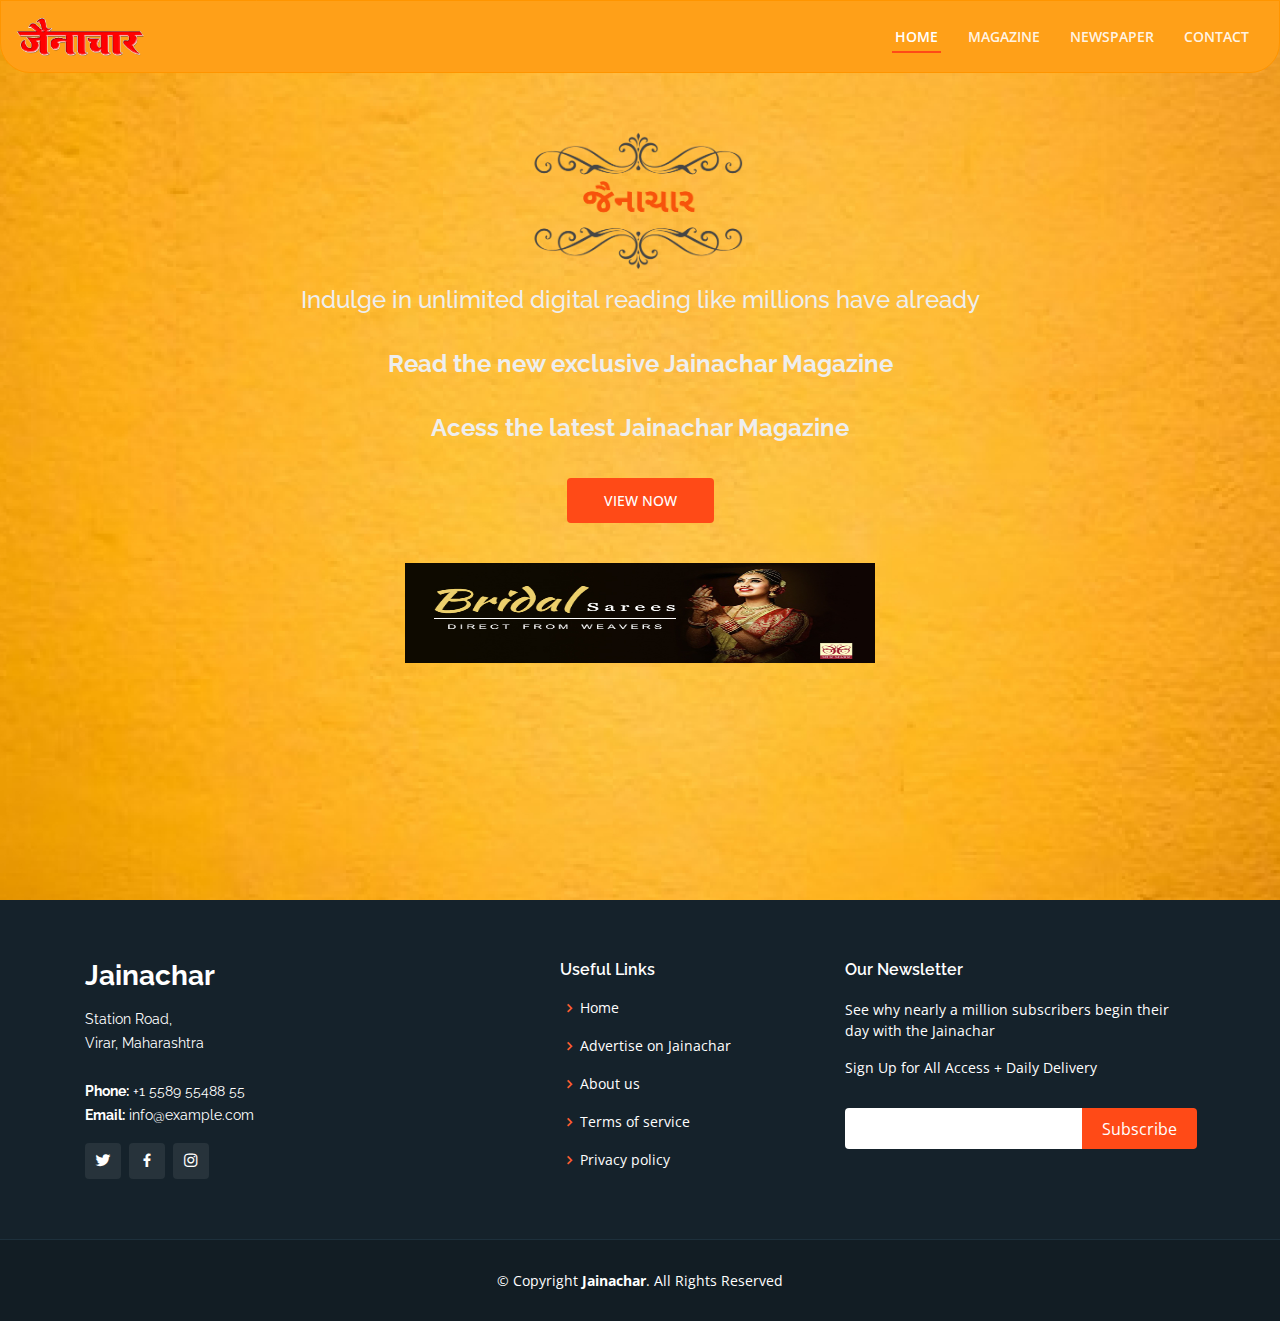
<file: index.html>
<!DOCTYPE html>
<html lang="en">

<head>
  <meta charset="utf-8">
  <meta content="width=device-width, initial-scale=1.0" name="viewport">
 
  <!-- Google Fonts -->
  <link href="https://fonts.googleapis.com/css?family=Open+Sans:300,300i,400,400i,600,600i,700,700i|Raleway:300,300i,400,400i,500,500i,600,600i,700,700i|Poppins:300,300i,400,400i,500,500i,600,600i,700,700i" rel="stylesheet">


  <!-- Vendor CSS Files -->
  <link href="assets/css/bootstrap.min.css" rel="stylesheet">
  <link href="assets/css/icofont.min.css" rel="stylesheet">
  <link href="assets/css/boxicons.min.css" rel="stylesheet">
  
  <!-- Main CSS File -->
  <link href="assets/css/style.css" rel="stylesheet">

</head>

<body>
  <!-- ======= Header ======= -->
  <header id="header" class="fixed-top ">
    <div class="container-fluid d-flex align-items-center justify-content-between">
	
      <a href="#" class="logo"><img src="assets/img/logo.png" alt="" class="img-fluid"></a>

      <nav class="nav-menu d-none d-lg-block">
        <ul>
          <li class="active"><a href="index.html">Home</a></li>
          <li><a href="magazine.html">Magazine</a></li>
          <li><a href="#">Newspaper</a></li>
          <li><a href="#">Contact</a></li>
        </ul>
      </nav><!-- .nav-menu -->

    </div>
  </header><!-- End Header -->



  <!-- ======= Hero Section ======= -->
  <section id="hero">
   <div class="container mt-3">
     <div class="row">
    	<div class="ad-block-1 d-none d-lg-block d-md-block col-2 col-xl-2 col-lg-2 col-md-2" id="banners" style="margin-left:0px;">
		<div class="slider" id="banner_slider">
    	  	   <div>
        		<img src="assets/img/ad_banners/ad_banner_2.3.jpeg" alt="" />
    	  	   </div>
    	  	   <div>
        		<img src="assets/img/ad_banners/ad_banner_1.2.jpg" alt="" />
    	  	   </div>
    	  	   <div>
        		<img src="assets/img/ad_banners/ad_banner_1.3.jpeg" alt="" />
    	  	   </div>
		</div>
    	</div>
     	
    	<div class="hero-container clearfix col-8 col-xl-8 col-lg-8 col-md-8 col-sm-6">
		<div class="row-12" style="margin-top: 100px;">
		   <div class="col-12">
    	   		<img src="assets/img/LogoDesign.png" style="min-width: 20%; max-width: 35%;">
		   
      	   		<h2>Indulge in unlimited digital reading like millions have already</h2>
      	   		<h2><b>Read the new exclusive Jainachar Magazine</b></h2>
      	   		<h2><b>Acess the latest Jainachar Magazine</b></h2>
     
        		<a href="#about" class="btn-get-started scrollto">View Now</a>
      	   		
    		   </div>
		</div>
		
		<div class="row-12" style="margin-top: 40px; min-height: 70px; min-width: 500px">
		   <div class="clearfix hidden-md-up col-12">  
			<img src="assets/img/ad_banners/Bridal-Saree.jpg" alt="" style="width: 100%; height:100px;">
		   </div>
		</div>		
	</div>

    	<div class="ad-block-2 d-none d-lg-block d-md-block col-xl-2 col-lg-2 col-md-2" id="banners">
	   <div class="slider" id="banner_slider">
    	  	<div>
        		<img src="assets/img/ad_banners/ad_banner_2.1.jpeg" alt=""/>
    	  	</div>
    	  	<div>
        		<img src="assets/img/ad_banners/ad_banner_2.2.jpeg" alt="" />
    	  	</div>
    	  	<div>
        		<img src="assets/img/ad_banners/ad_banner_2.3.jpeg" alt="" />
    	  	</div>
	   </div>
	</div>
     </div>
    </div>

  </section><!-- End Hero -->
  <!-- ======= Footer ======= -->
  <footer id="footer">
    <div class="footer-top">
      <div class="container">
        <div class="row">

          <div class="col-lg-3 col-md-6">
            <div class="footer-info">
              <h3>Jainachar</h3>
              <p>
                Station Road, <br>
                Virar, Maharashtra<br><br>
                <strong>Phone:</strong> +1 5589 55488 55<br>
                <strong>Email:</strong> info@example.com<br>
              </p>
              <div class="social-links mt-3">
                <a href="#" class="twitter"><i class="bx bxl-twitter"></i></a>
                <a href="#" class="facebook"><i class="bx bxl-facebook"></i></a>
                <a href="#" class="instagram"><i class="bx bxl-instagram"></i></a>
              </div>
            </div>
          </div>

	 <div class="col-lg-2 col-md-2 footer-links">
           
         </div>	  
	  
          <div class="col-lg-3 col-md-4 footer-links">
            <h4>Useful Links</h4>
            <ul>
              <li><i class="bx bx-chevron-right"></i> <a href="#">Home</a></li>
	      <li><i class="bx bx-chevron-right"></i> <a href="#">Advertise on Jainachar</a></li>
              <li><i class="bx bx-chevron-right"></i> <a href="#">About us</a></li>
              <li><i class="bx bx-chevron-right"></i> <a href="#">Terms of service</a></li>
              <li><i class="bx bx-chevron-right"></i> <a href="#">Privacy policy</a></li>
            </ul>
          </div>	  

          <div class="col-lg-4 col-md-6 footer-newsletter">
            <h4>Our Newsletter</h4>
            <p>See why nearly a million subscribers begin their day with the Jainachar</p>
	    <p>Sign Up for All Access + Daily Delivery</p>
            <form action="" method="post">
              <input type="email" name="email"><input type="submit" value="Subscribe">
            </form>

          </div>
        </div>
      </div>
    </div>

    <div class="container">
      <div class="copyright">
        &copy; Copyright <strong><span>Jainachar</span></strong>. All Rights Reserved
      </div>
    </div>
  
  </footer><!-- End Footer -->

  <!-- Vendor JS Files -->
  <script src="assets/js/jquery.min.js"></script>
  <script src="assets/js/bootstrap.bundle.min.js"></script>
  <script src="assets/js/jquery.easing.min.js"></script>
  
  <!-- Template Main JS File -->
  <script src="assets/js/main.js"></script>

</body>

</html>
</file>
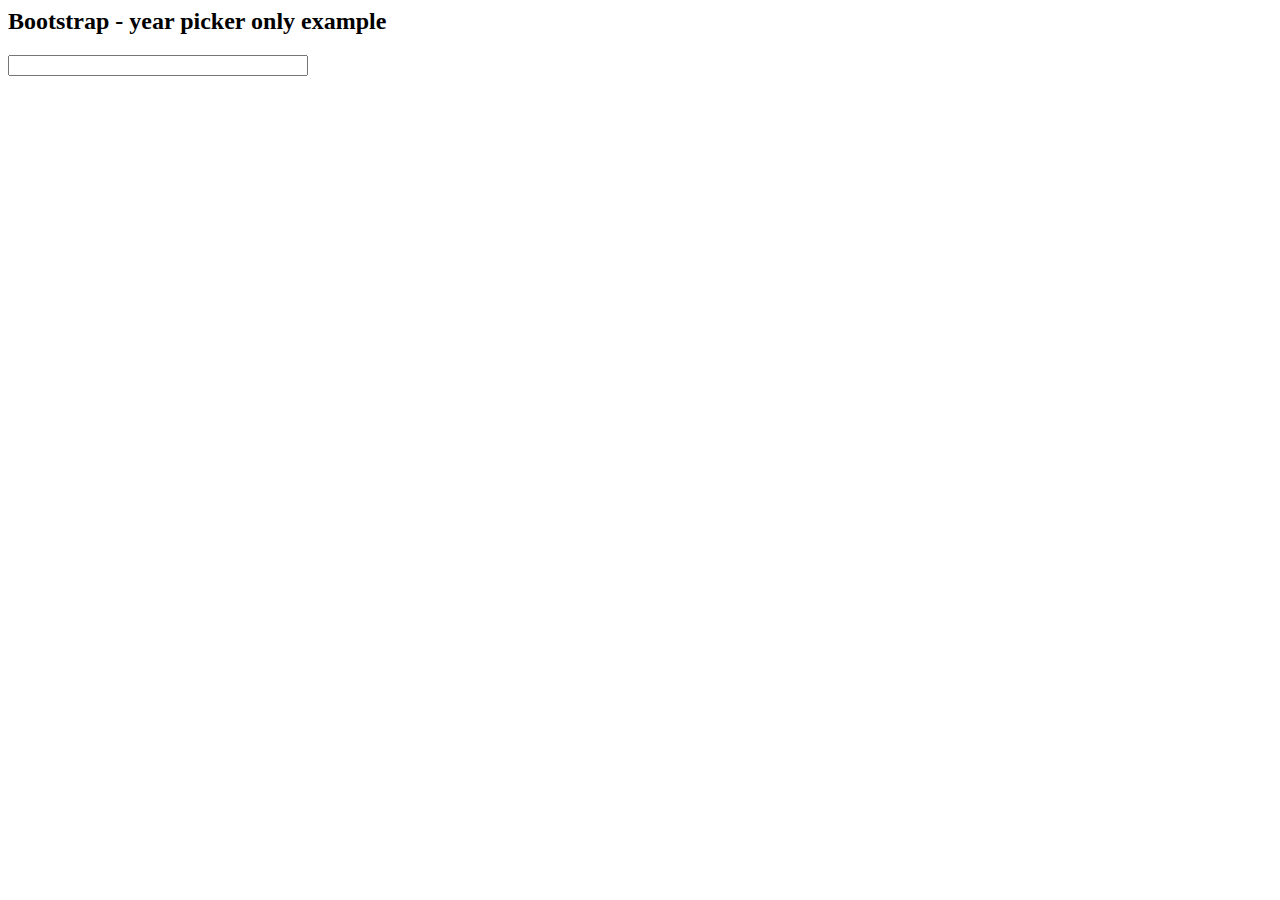
<file: Calendar/Calendar.html>
<html lang="en">
<head>

    <link href="css/bootstrap-datepicker.css" rel="stylesheet">
    <script src="js/jquery.js"></script>
    <script src="js/bootstrap-datepicker.js"></script>

</head>
<body>


<div class="container text-center">


     <h2>Bootstrap - year picker only example</h2>
     <input class="date-own form-control" style="width: 300px;" type="text">


  <script type="text/javascript">
      $('.date-own').datepicker({
         minViewMode: 1,
         format: 'MM'
       });
  </script>


</div>


</body>
</html>
</file>
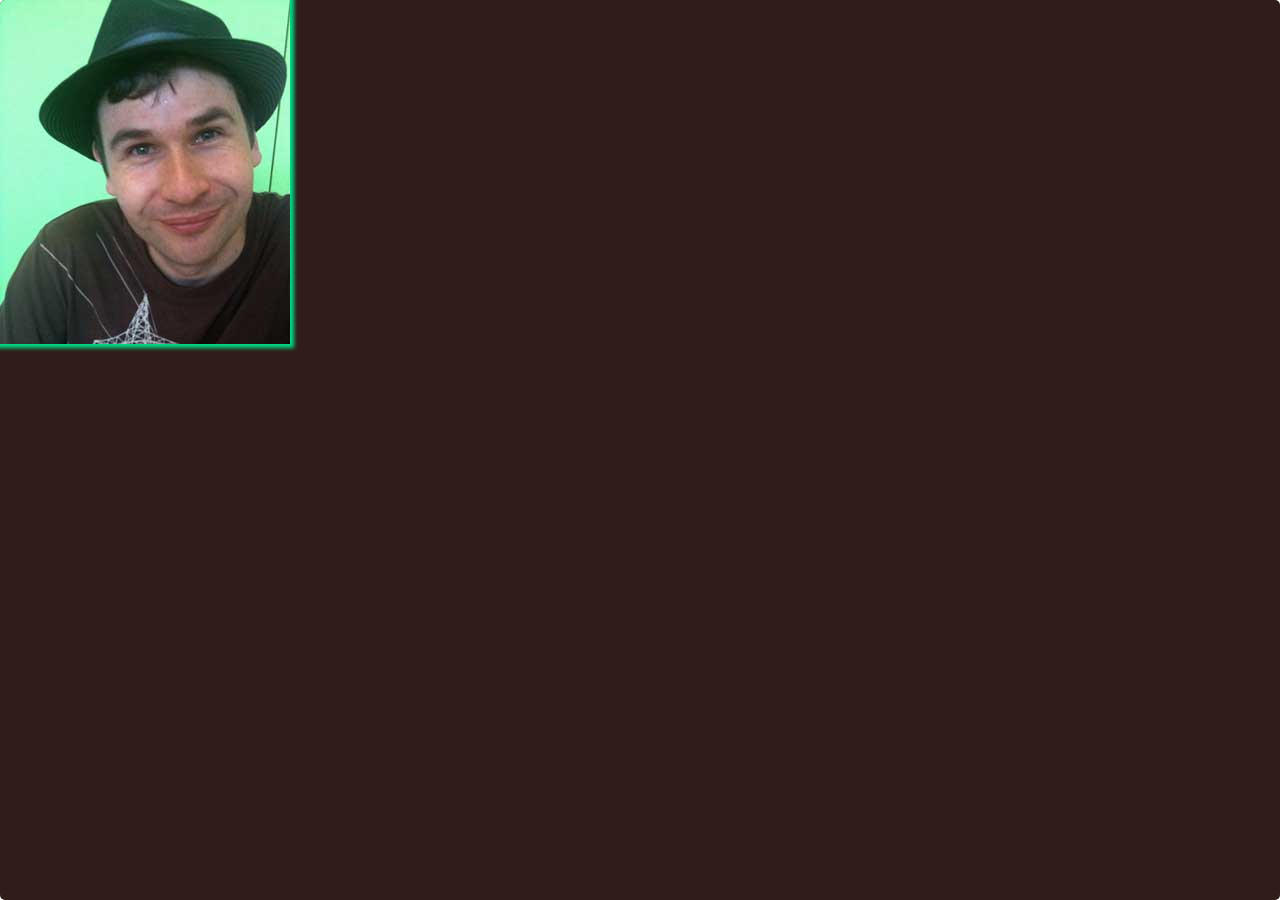
<file: Calendar/responsive-ads/ad.html>
<!DOCTYPE html>
<html lang="en">
<head>
<meta charset="utf-8" />
<title>Responsive Banner Ads with HTML5 and CSS3</title>
<meta name="viewport" content="width=device-width, initial-scale=1.0, maximum-scale=1.0, user-scalable=no" />
<meta name="displayheight" content="31, 60, 90, 125, 250, 400, 600" />
<link rel="stylesheet" href="ad.css" />
<!--[if lt IE 9]>
<script src="http://html5shiv.googlecode.com/svn/trunk/html5.js"></script>
<script src="http://css3-mediaqueries-js.googlecode.com/svn/trunk/css3-mediaqueries.js"></script>
<![endif]-->
</head>
<body>

<a href="http://matthewjamestaylor.com/blog/responsive-banner-ads" target="_top">
	<img src="matthew-james-taylor.jpg" alt="Matthew James Taylor" />
	
</a>

</body>
</html>
</file>
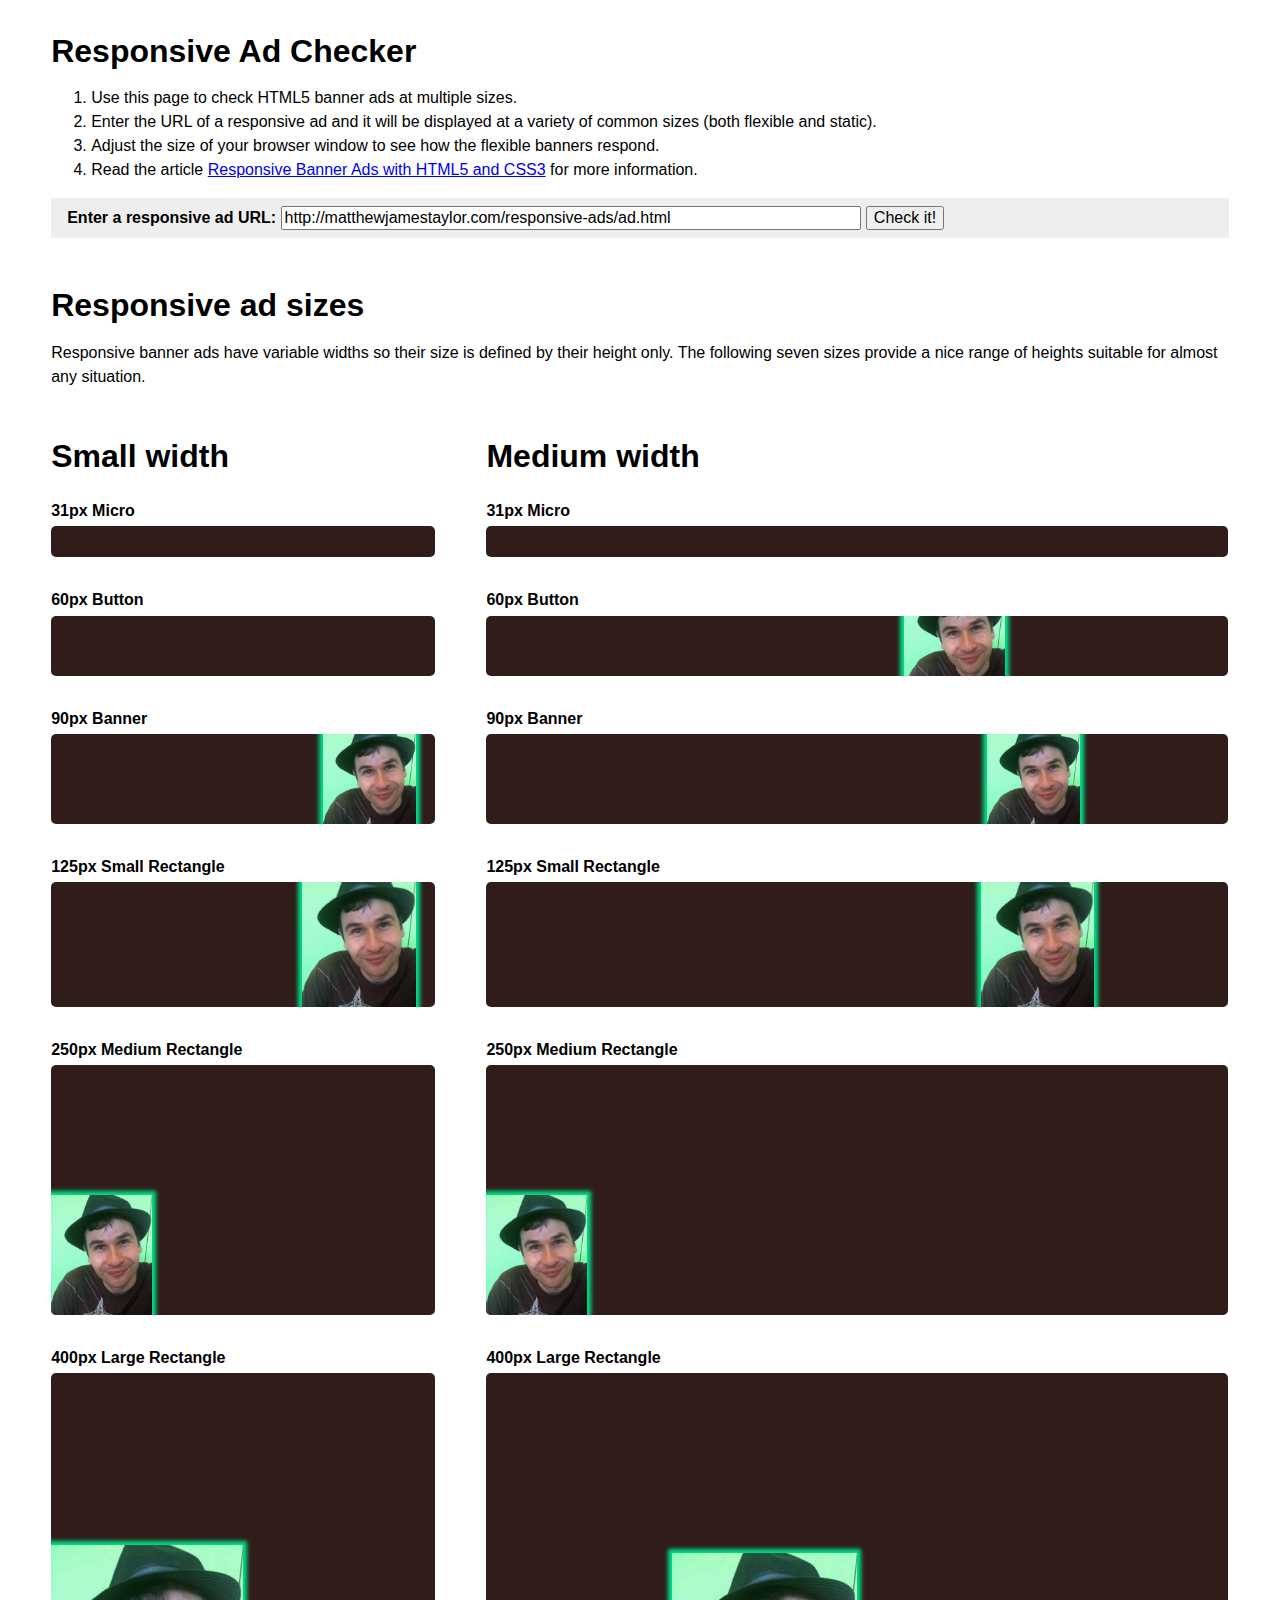
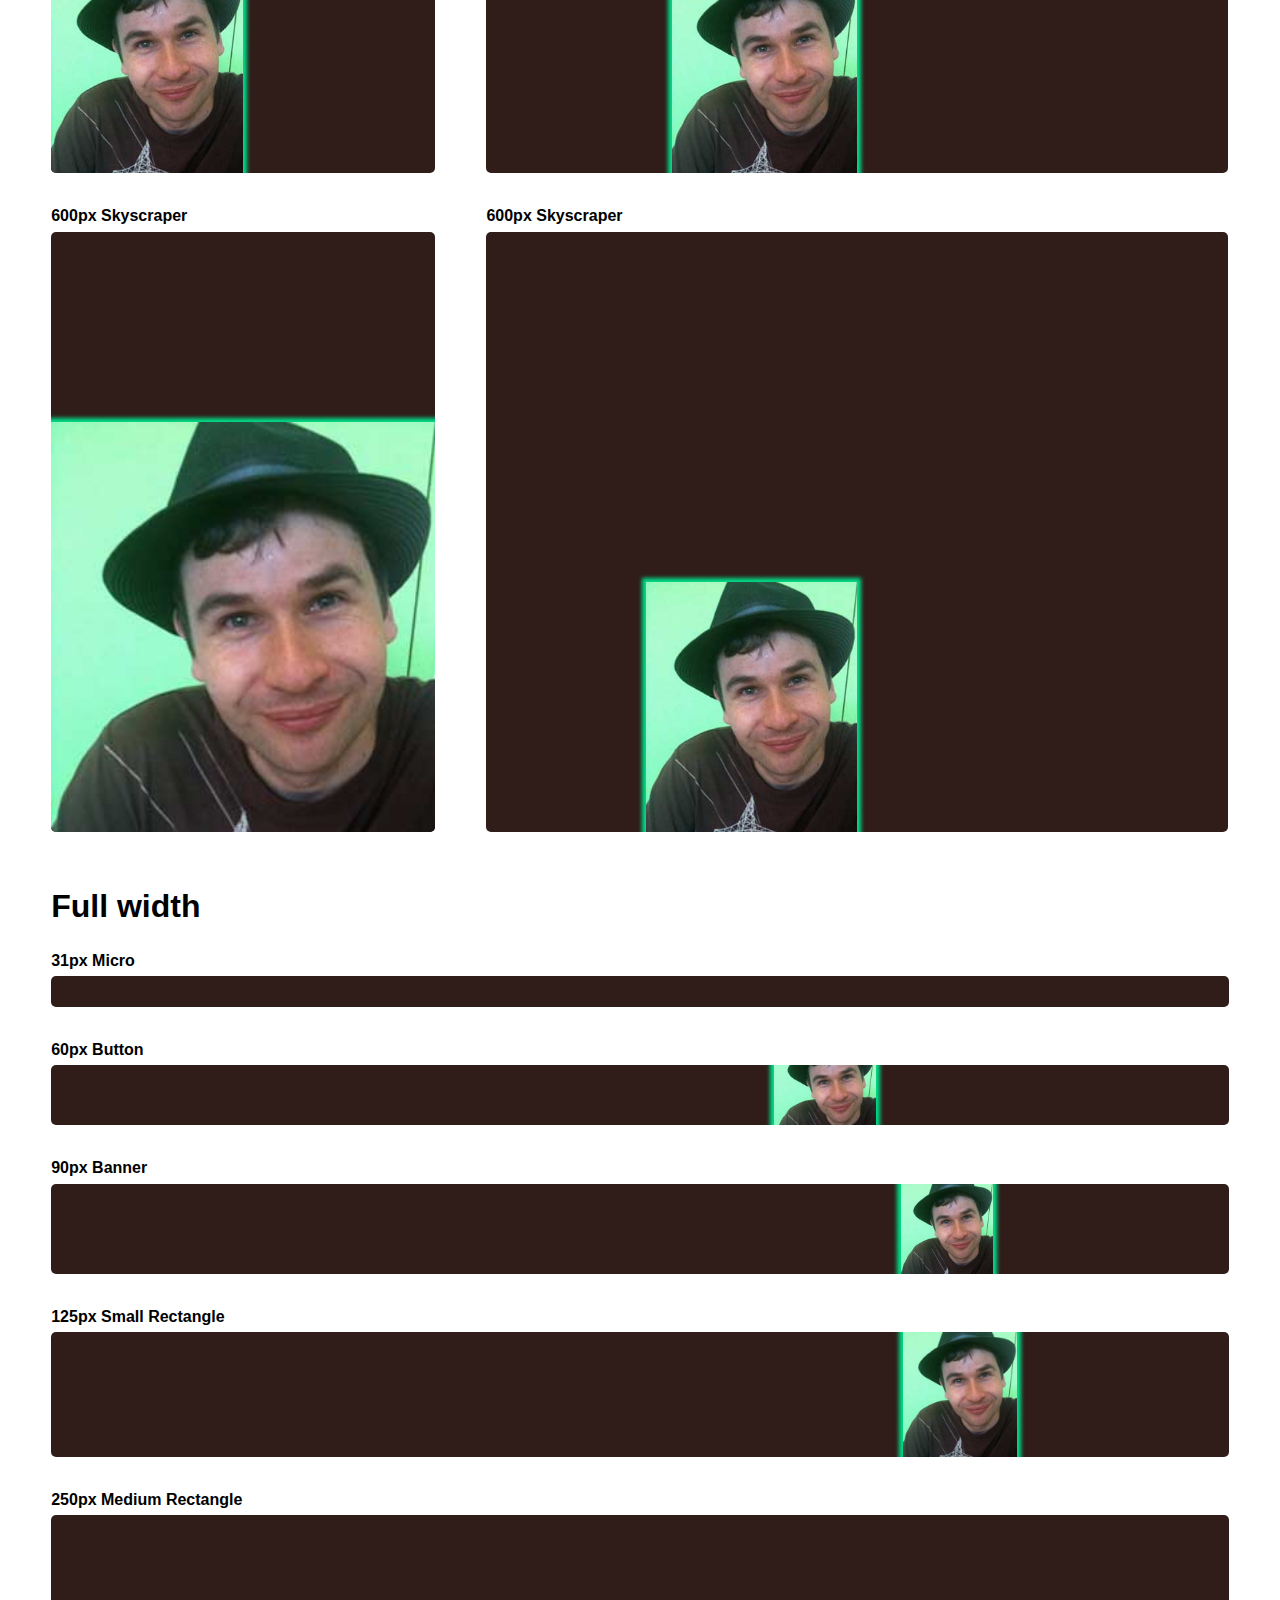
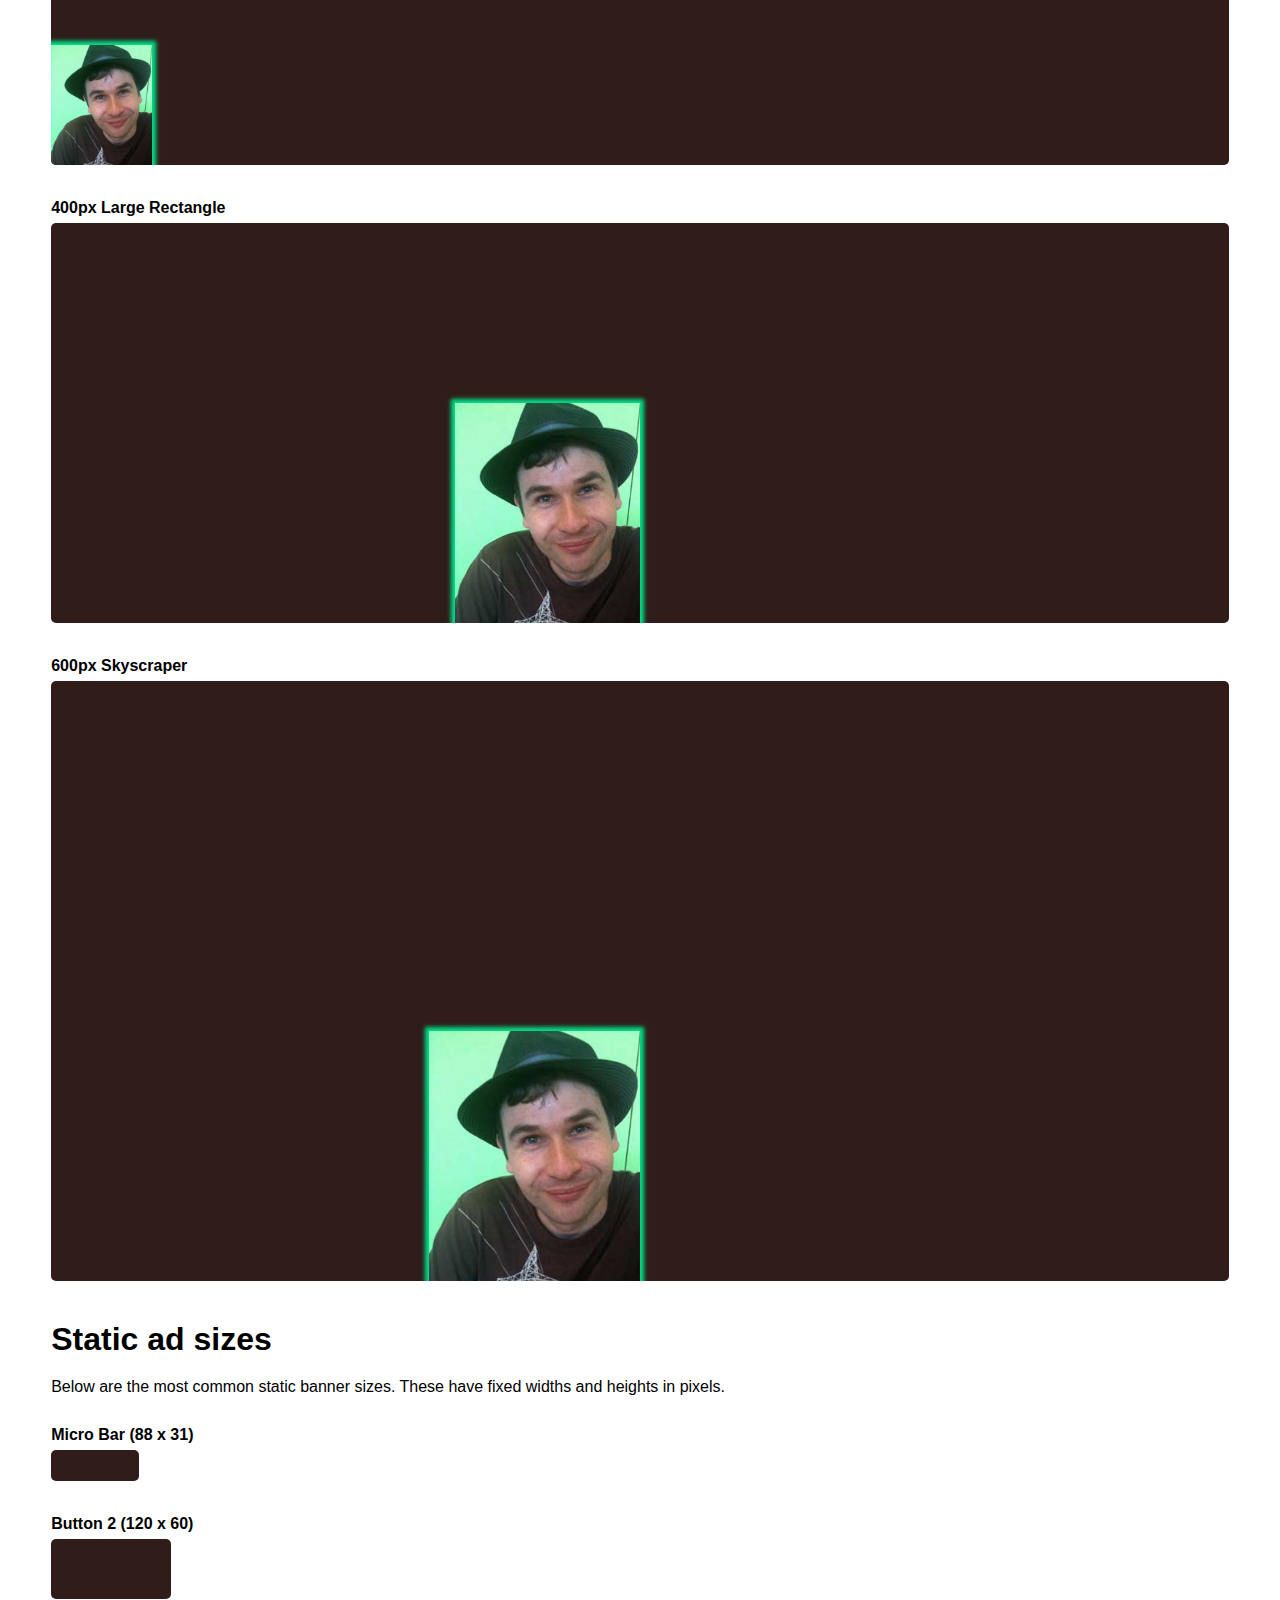
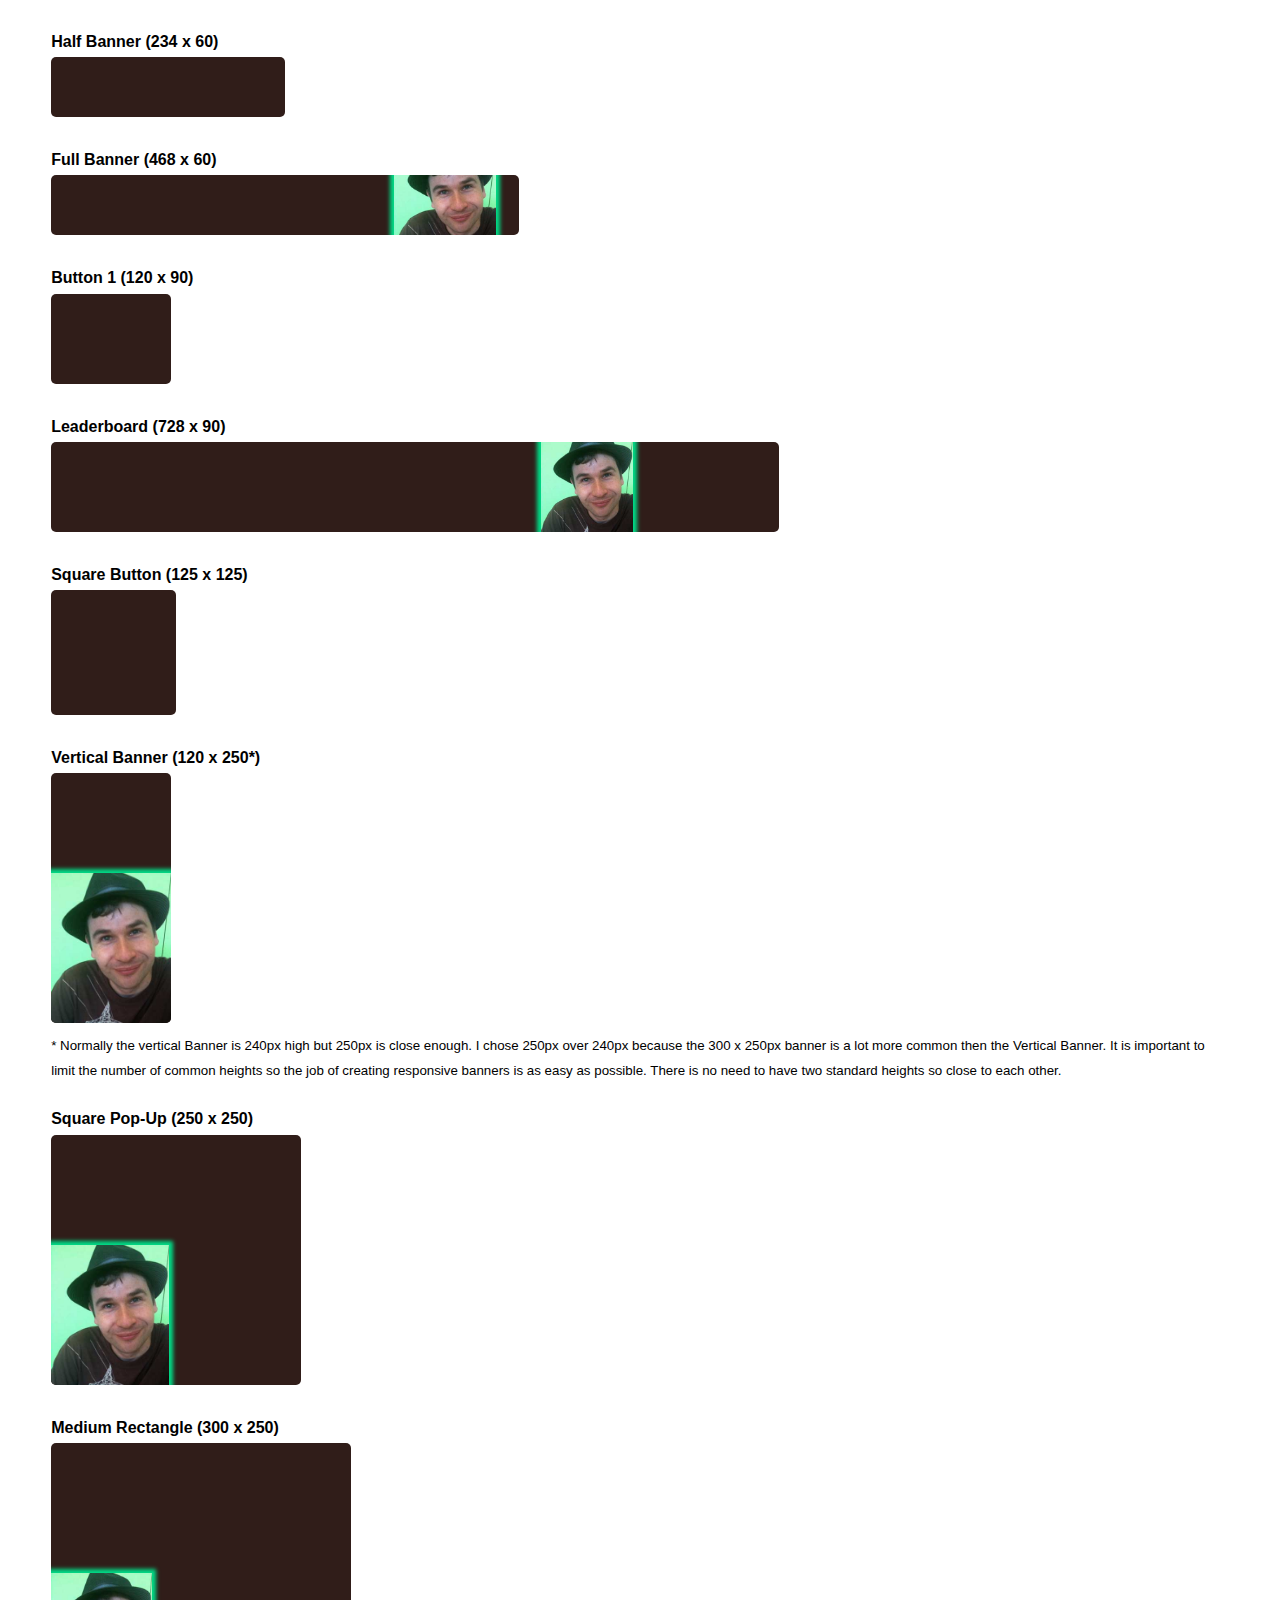
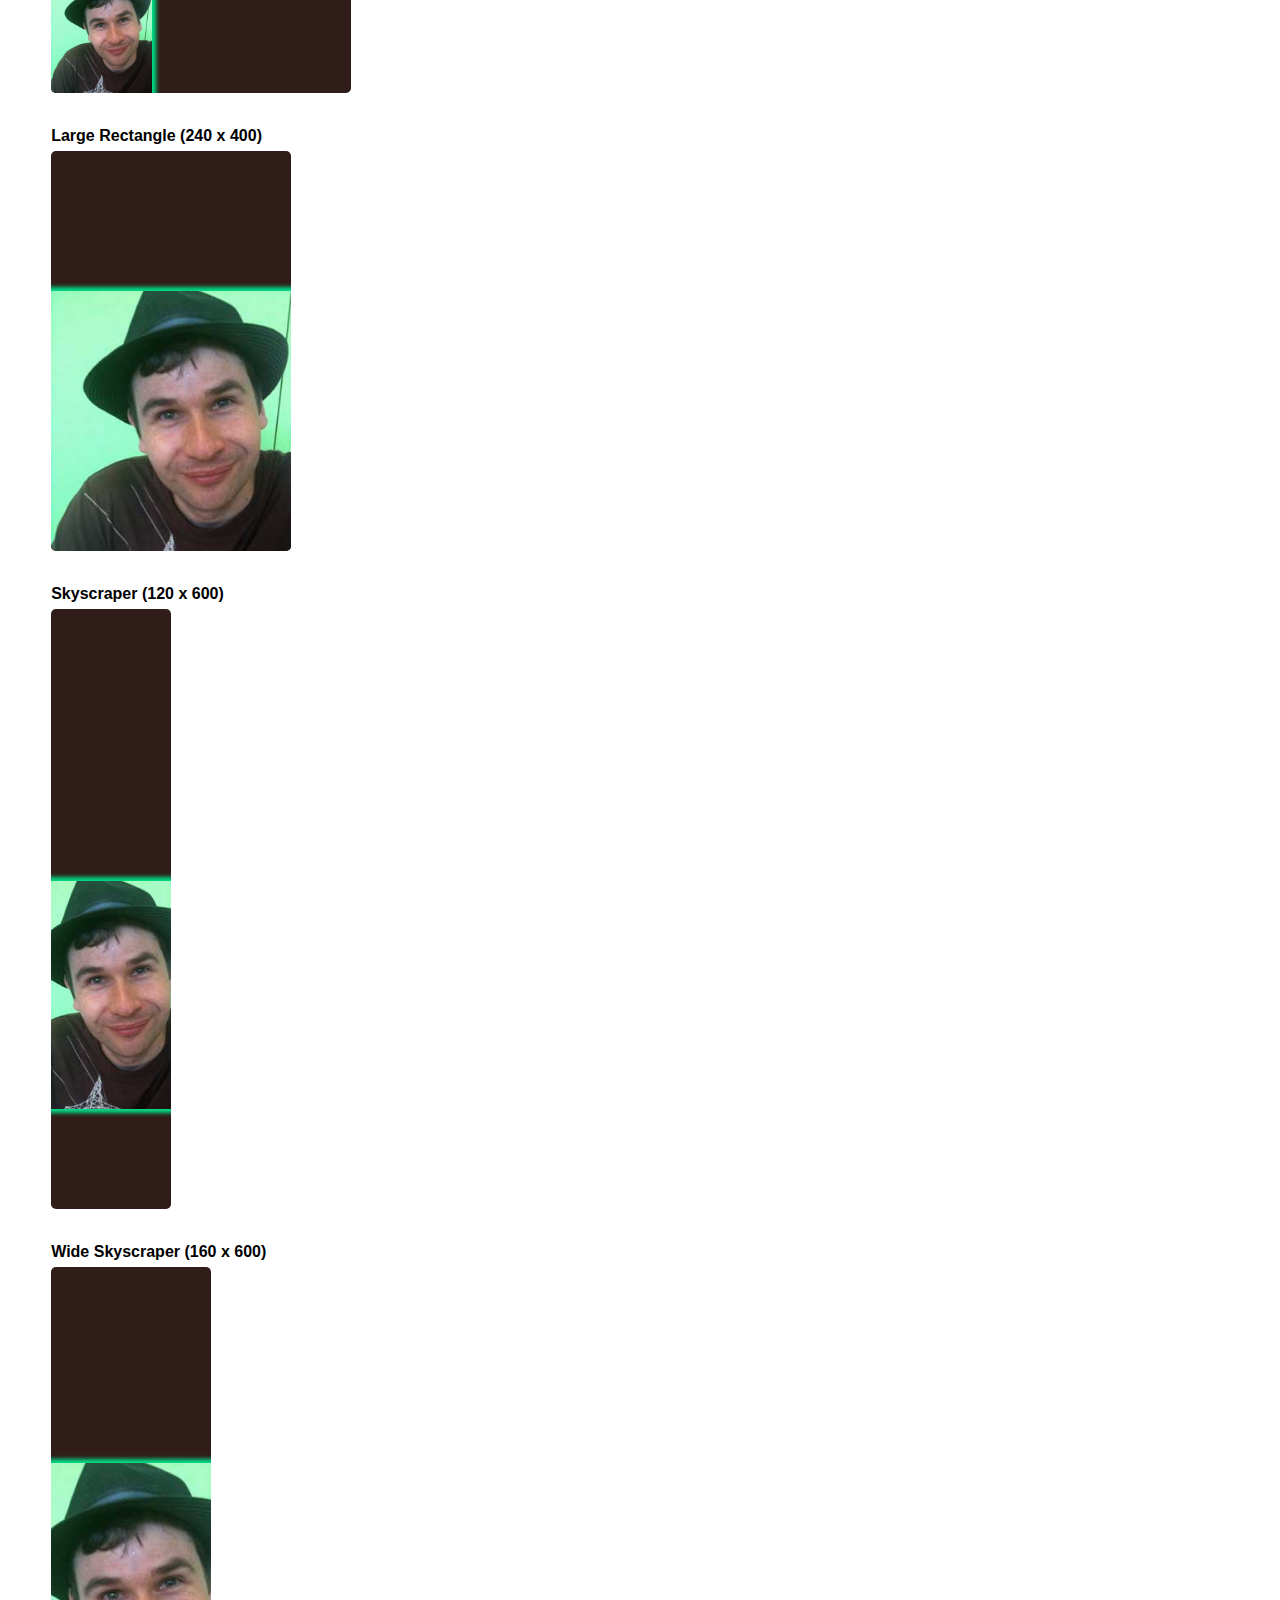
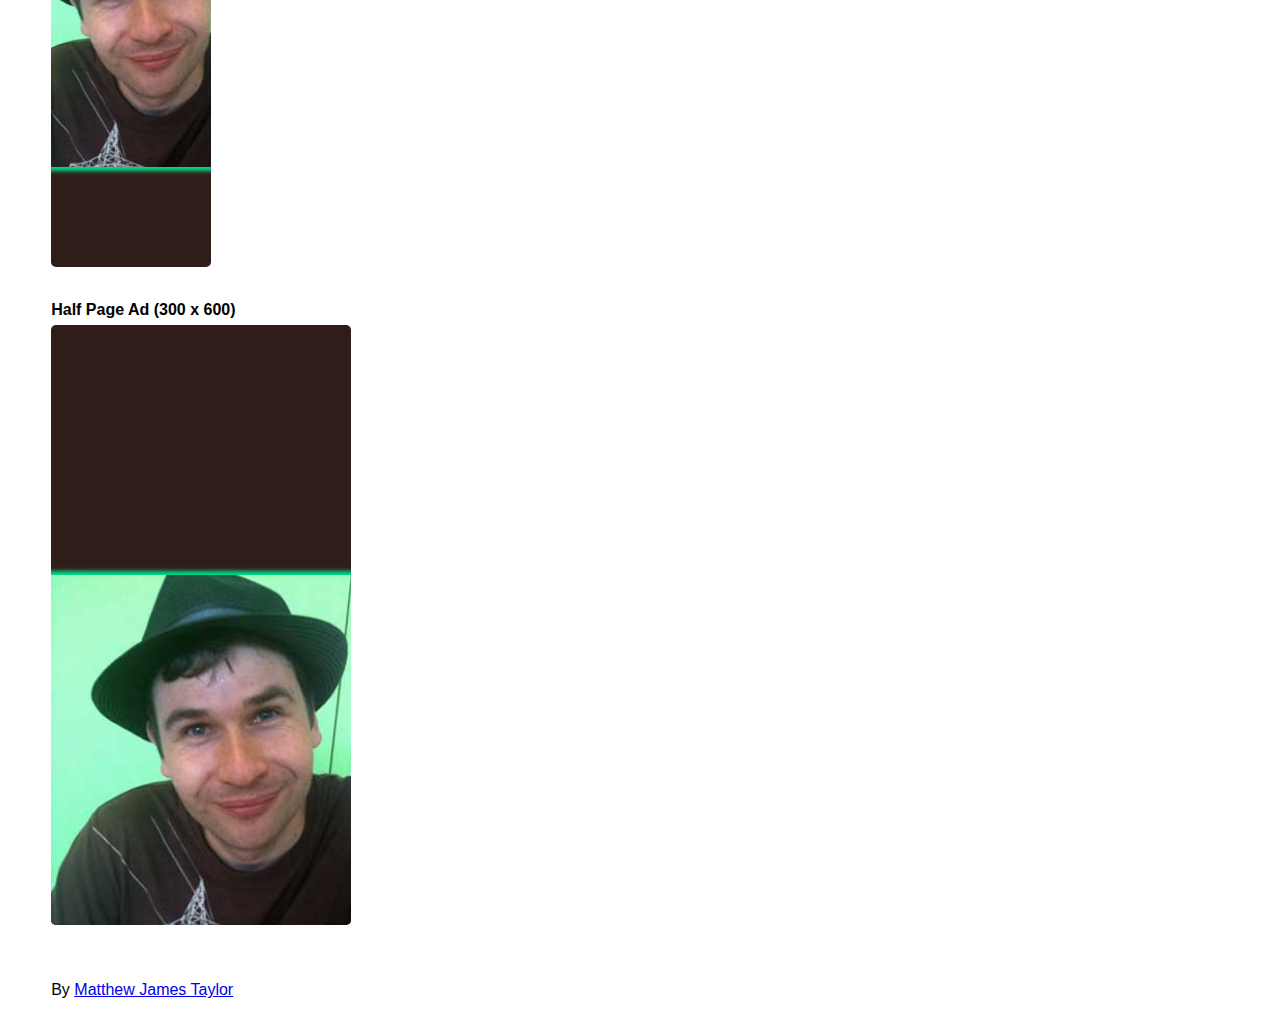
<file: Calendar/responsive-ads/checker.html>
<!DOCTYPE html>
<html lang="en">
<head>
<meta charset="utf-8" />
<title>Responsive Ad checker - Test sizes of HTML5 banners</title>
<meta name="viewport" content="width=device-width, initial-scale=1.0, maximum-scale=1.0, user-scalable=no" />
<link rel="canonical" href="matthewjamestaylor.com/responsive-ad-checker" />
<link rel="stylesheet" href="checker.css" />
<!--[if lt IE 9]>
<script src="http://html5shiv.googlecode.com/svn/trunk/html5.js"></script>
<script src="http://css3-mediaqueries-js.googlecode.com/svn/trunk/css3-mediaqueries.js"></script>
<![endif]-->
</head>
<body>

<header>
	<h1>Responsive Ad Checker</h1>
	<ol>
		<li>Use this page to check HTML5 banner ads at multiple sizes.</li>
		<li>Enter the URL of a responsive ad and it will be displayed at a variety of common sizes (both flexible and static).</li>
		<li>Adjust the size of your browser window to see how the flexible banners respond.</li>
		<li>Read the article <a href="http://matthewjamestaylor.com/blog/responsive-banner-ads">Responsive Banner Ads with HTML5 and CSS3</a> for more information.</li>
	</ol>
	<form method="get">
		<p>
			<label>
				Enter a responsive ad URL:
				<input type="url" name="url" value="http://matthewjamestaylor.com/responsive-ads/ad.html" />
			</label>
			<input type="submit" value="Check it!" />
		</p>
	</form>
</header>
<section id="responsive">
	<header>
		<h1>Responsive ad sizes</h1>
		<p>Responsive banner ads have variable widths so their size is defined by their height only. The following seven sizes provide a nice range of heights suitable for almost any situation.</p>
	</header>
	<div>
		<section id="small">
			<h1>Small width</h1>
			
			<h2>31px Micro</h2>
			<iframe src="ad.html" border="0" scrolling="no" allowtransparency="true" width="100%" height="31" style="border:0;"></iframe>
			
			<h2>60px Button</h2>
			<iframe src="ad.html" border="0" scrolling="no" allowtransparency="true" width="100%" height="60" style="border:0;"></iframe>
			
			<h2>90px Banner</h2>
			<iframe src="ad.html" border="0" scrolling="no" allowtransparency="true" width="100%" height="90" style="border:0;"></iframe>
			
			<h2>125px Small Rectangle</h2>
			<iframe src="ad.html" border="0" scrolling="no" allowtransparency="true" width="100%" height="125" style="border:0;"></iframe>
			
			<h2>250px Medium Rectangle</h2>
			<iframe src="ad.html" border="0" scrolling="no" allowtransparency="true" width="100%" height="250" style="border:0;"></iframe>
			
			<h2>400px Large Rectangle</h2>
			<iframe src="ad.html" border="0" scrolling="no" allowtransparency="true" width="100%" height="400" style="border:0;"></iframe>
			
			<h2>600px Skyscraper</h2>
			<iframe src="ad.html" border="0" scrolling="no" allowtransparency="true" width="100%" height="600" style="border:0;"></iframe>
			
		</section>
		<section id="medium">
			<h1>Medium width</h1>
			
			<h2>31px Micro</h2>
			<iframe src="ad.html" border="0" scrolling="no" allowtransparency="true" width="100%" height="31" style="border:0;"></iframe>
			
			<h2>60px Button</h2>
			<iframe src="ad.html" border="0" scrolling="no" allowtransparency="true" width="100%" height="60" style="border:0;"></iframe>
			
			<h2>90px Banner</h2>
			<iframe src="ad.html" border="0" scrolling="no" allowtransparency="true" width="100%" height="90" style="border:0;"></iframe>
			
			<h2>125px Small Rectangle</h2>
			<iframe src="ad.html" border="0" scrolling="no" allowtransparency="true" width="100%" height="125" style="border:0;"></iframe>
			
			<h2>250px Medium Rectangle</h2>
			<iframe src="ad.html" border="0" scrolling="no" allowtransparency="true" width="100%" height="250" style="border:0;"></iframe>
			
			<h2>400px Large Rectangle</h2>
			<iframe src="ad.html" border="0" scrolling="no" allowtransparency="true" width="100%" height="400" style="border:0;"></iframe>
			
			<h2>600px Skyscraper</h2>
			<iframe src="ad.html" border="0" scrolling="no" allowtransparency="true" width="100%" height="600" style="border:0;"></iframe>
			
		</section>
	</div>
	<section id="large">
		<h1>Full width</h1>
		
		<h2>31px Micro</h2>
		<iframe src="ad.html" border="0" scrolling="no" allowtransparency="true" width="100%" height="31" style="border:0;"></iframe>
		
		<h2>60px Button</h2>
		<iframe src="ad.html" border="0" scrolling="no" allowtransparency="true" width="100%" height="60" style="border:0;"></iframe>
		
		<h2>90px Banner</h2>
		<iframe src="ad.html" border="0" scrolling="no" allowtransparency="true" width="100%" height="90" style="border:0;"></iframe>
		
		<h2>125px Small Rectangle</h2>
		<iframe src="ad.html" border="0" scrolling="no" allowtransparency="true" width="100%" height="125" style="border:0;"></iframe>
		
		<h2>250px Medium Rectangle</h2>
		<iframe src="ad.html" border="0" scrolling="no" allowtransparency="true" width="100%" height="250" style="border:0;"></iframe>
		
		<h2>400px Large Rectangle</h2>
		<iframe src="ad.html" border="0" scrolling="no" allowtransparency="true" width="100%" height="400" style="border:0;"></iframe>
		
		<h2>600px Skyscraper</h2>
		<iframe src="ad.html" border="0" scrolling="no" allowtransparency="true" width="100%" height="600" style="border:0;"></iframe>
		
	</section>
</section>
<section id="static">
	<h1>Static ad sizes</h1>
	<p>Below are the most common static banner sizes. These have fixed widths and heights in pixels.</p>
	
	<h2>Micro Bar (88 x 31)</h2>
	<iframe src="ad.html" border="0" scrolling="no" allowtransparency="true" width="88" height="31" style="border:0;"></iframe>
	
	<h2>Button 2 (120 x 60)</h2>
	<iframe src="ad.html" border="0" scrolling="no" allowtransparency="true" width="120" height="60" style="border:0;"></iframe>
	
	<h2>Half Banner (234 x 60)</h2>
	<iframe src="ad.html" border="0" scrolling="no" allowtransparency="true" width="234" height="60" style="border:0;"></iframe>
	
	<h2>Full Banner (468 x 60)</h2>
	<iframe src="ad.html" border="0" scrolling="no" allowtransparency="true" width="468" height="60" style="border:0;"></iframe>
	
	<h2>Button 1 (120 x 90)</h2>
	<iframe src="ad.html" border="0" scrolling="no" allowtransparency="true" width="120" height="90" style="border:0;"></iframe>
	
	<h2>Leaderboard (728 x 90)</h2>
	<iframe src="ad.html" border="0" scrolling="no" allowtransparency="true" width="728" height="90" style="border:0;"></iframe>
	
	<h2>Square Button (125 x 125)</h2>
	<iframe src="ad.html" border="0" scrolling="no" allowtransparency="true" width="125" height="125" style="border:0;"></iframe>
	
	<h2>Vertical Banner (120 x 250*)</h2>
	<iframe src="ad.html" border="0" scrolling="no" allowtransparency="true" width="120" height="250" style="border:0;"></iframe>
	<p><small>* Normally the vertical Banner is 240px high but 250px is close enough. I chose 250px over 240px because the 300 x 250px banner is a lot more common then the Vertical Banner. It is important to limit the number of common heights so the job of creating responsive banners is as easy as possible. There is no need to have two standard heights so close to each other.</small></p>
	
	<h2>Square Pop-Up (250 x 250)</h2>
	<iframe src="ad.html" border="0" scrolling="no" allowtransparency="true" width="250" height="250" style="border:0;"></iframe>
	
	<h2>Medium Rectangle (300 x 250)</h2>
	<iframe src="ad.html" border="0" scrolling="no" allowtransparency="true" width="300" height="250" style="border:0;"></iframe>
	
	<h2>Large Rectangle (240 x 400)</h2>
	<iframe src="ad.html" border="0" scrolling="no" allowtransparency="true" width="240" height="400" style="border:0;"></iframe>
	
	<h2>Skyscraper (120 x 600)</h2>
	<iframe src="ad.html" border="0" scrolling="no" allowtransparency="true" width="120" height="600" style="border:0;"></iframe>
	
	<h2>Wide Skyscraper (160 x 600)</h2>
	<iframe src="ad.html" border="0" scrolling="no" allowtransparency="true" width="160" height="600" style="border:0;"></iframe>
	
	<h2>Half Page Ad (300 x 600)</h2>
	<iframe src="ad.html" border="0" scrolling="no" allowtransparency="true" width="300" height="600" style="border:0;"></iframe>
	
	
</section>
<footer>
	<p>By <a href="http://matthewjamestaylor.com">Matthew James Taylor</a></p>
</footer>

</body>
</html>
</file>
<file: assets/css/style.css>
/*--------------------------------------------------------------
# General
--------------------------------------------------------------*/
body {
  font-family: "Open Sans", sans-serif;
  color: #444444;
}

a {
  color: #ff4a17;
}

a:hover {
  color: #ff724a;
  text-decoration: none;
}

h1, h2, h3, h4, h5, h6 {
  font-family: "Raleway", sans-serif;
}



/*--------------------------------------------------------------
# Ad Banner
--------------------------------------------------------------*/

.slider{
    width:100%;
    height: 100%;
    overflow:hidden;
    position:relative;
    box-sizing: border-box;
    white-space: nowrap;
}

.slider > div{	
    position:absolute;
    animation:move_slide2 16s infinite;
    opacity:0;
}

.slider > div:nth-child(1){ animation-delay: 0; }
.slider > div:nth-child(2){ animation-delay: 6s; }
.slider > div:nth-child(3){ animation-delay: 12s; }


@keyframes move_slide{
    10%{ opacity:1; }
    80%{ opacity:1; }
    90%{ opacity:0 }
}
@keyframes move_slide2{
    25%{opacity:1;}
    40%{opacity:0;}
}

.ad-block-1{
  transition: all 0.8s;
  position: relative;
  top: 100px;	
  left: 20px;
  width: 15%;
  height: 160px;
  border-radius: 10px;
  
}

.ad-block-2{
  transition: all 0.8s;
  position: relative;
  top: 100px;
  left: -20px; 
  width: 15%;
  height: 160px;
  border-radius: 10px;
}

div.slider img{
  width: 100%; 
  height: 100vh;
  max-width: 100%!important;
  margin: 0 auto;
  border-radius: 10px 10px 10px 10px;
  border: 1px solid #ff9500;
}


/* iPads (portrait and landscape) ----------- */
@media only screen and (min-device-width : 768px) and (max-device-width : 1024px) {
    #banners, #banner_slider, #slider {
   	height: 36rem;
   }
   .ad-block-1, .ad-block-2{
    	height: 36rem;
  }
}
 

/* Small devices (portrait tablets and large phones, 600px and up) */
@media only screen and (min-width: 768px) and (max-width: 991px) {
    #banners, #banner_slider, #slider {
   	height: 12rem;
   }
   .ad-block-1, .ad-block-2{
    	height: 12rem;
  }
}

/* Medium devices (landscape tablets, 768px and up) */
@media only screen and (min-width: 992px) and (max-width: 1199px) {
   #banners, #banner_slider, #slider {
    height: 30rem;
  }
  .ad-block-1, .ad-block-2{
    height: 30rem;
  }
}

/* iPads (landscape) ----------- */
@media only screen and (min-device-width : 768px) and (max-device-width : 1024px) and (orientation : landscape) {
   #banners, #banner_slider, #slider {
   	height: 38rem;
   }
   .ad-block-1, .ad-block-2{
    	height: 38rem;
  }
}


/* iPads (portrait) ----------- */
@media only screen and (min-device-width : 768px) and (max-device-width : 1024px) and (orientation : portrait) {
   #banners, #banner_slider, #slider {
   	height: 28rem;
   }
   .ad-block-1, .ad-block-2{
    	height: 28rem;
  }
}

/* Desktops and laptops ----------- */
@media only screen and (min-width : 1024px) {
  #banners, #banner_slider, #slider {
    height: 30rem;
  }
  .ad-block-1, .ad-block-2{
    height: 30rem;
  }
}


/* Desktops and laptops ----------- */
@media only screen and (min-width : 1224px) {
  #banners, #banner_slider, #slider {
    height: 34rem;
  }
  .ad-block-1, .ad-block-2{
    height: 34rem;
  }
}

/* Large screens ----------- */
@media only screen and (min-width : 1824px) {
  #banners, #banner_slider, #slider {
    height: 60rem;
    width: 20em
  }
  .ad-block-1, .ad-block-2{
    height: 60rem;
    width: 20em
  }
}


/*--------------------------------------------------------------
# Back to top button
--------------------------------------------------------------*/
.back-to-top {
  position: fixed;
  display: none;
  right: 15px;
  bottom: 15px;
  z-index: 99999;
}

.back-to-top i {
  display: flex;
  align-items: center;
  justify-content: center;
  font-size: 24px;
  width: 40px;
  height: 40px;
  border-radius: 4px;
  background: #ff4a17;
  color: #fff;
  transition: all 0.4s;
}

.back-to-top i:hover {
  background: #ff5e31;
  color: #fff;
}

/*--------------------------------------------------------------
# Preloader
--------------------------------------------------------------*/
#preloader {
  position: fixed;
  top: 0;
  left: 0;
  right: 0;
  bottom: 0;
  z-index: 9999;
  overflow: hidden;
  background: #fff;
}

#preloader:before {
  content: "";
  position: fixed;
  top: calc(50% - 30px);
  left: calc(50% - 30px);
  border: 6px solid #ff4a17;
  border-top-color: #ffe9e3;
  border-radius: 50%;
  width: 60px;
  height: 60px;
  -webkit-animation: animate-preloader 1s linear infinite;
  animation: animate-preloader 1s linear infinite;
}

@-webkit-keyframes animate-preloader {
  0% {
    transform: rotate(0deg);
  }
  100% {
    transform: rotate(360deg);
  }
}

@keyframes animate-preloader {
  0% {
    transform: rotate(0deg);
  }
  100% {
    transform: rotate(360deg);
  }
}

/*--------------------------------------------------------------
# Disable aos animation delay on mobile devices
--------------------------------------------------------------*/
@media screen and (max-width: 768px) {
  [data-aos-delay] {
    transition-delay: 0 !important;
  }
}

/*--------------------------------------------------------------
# Header
--------------------------------------------------------------*/
#header {
  transition: all 0.5s;
  z-index: 997;
  padding: 15px 0;
  background: #FFA018;
  backdrop-filter: blur(4px);
  border-radius: 0px 0px 30px 30px; 
  border: 1px solid #ff9500;
}

#header.header-scrolled, #header.header-inner-pages {
  background: #FFA018;
  backdrop-filter: blur(4px);
  padding: 10px 0;
}

#header .logo {
  font-size: 32px;
  margin: 0;
  padding: 0;
  line-height: 1;
  font-weight: 700;
  letter-spacing: 2px;
}

#header .logo a {
  color: #fff;
}

#header .logo img {
  max-height: 40px;
}

@media (max-width: 992px) {
  #header {
    padding: 12px 0;
  }
}

/*--------------------------------------------------------------
# Navigation Menu
--------------------------------------------------------------*/
/* Desktop Navigation */
.nav-menu ul {
  margin: 0;
  padding: 0;
  list-style: none;
}

.nav-menu > ul {
  display: flex;
}

.nav-menu > ul > li {
  position: relative;
  white-space: nowrap;
  padding: 10px 12px;
}

.nav-menu a {
  display: block;
  position: relative;
  color: rgba(255, 255, 255, 0.9);
  transition: 0.3s;
  font-size: 14px;
  font-family: "Open Sans", sans-serif;
  text-transform: uppercase;
  font-weight: 600;
  padding: 0 3px;
}

.nav-menu > ul > li > a:before {
  content: "";
  position: absolute;
  width: 100%;
  height: 2px;
  bottom: -6px;
  left: 0;
  background-color: #ff4a17;
  visibility: hidden;
  width: 0px;
  transition: all 0.3s ease-in-out 0s;
}

.nav-menu a:hover:before, .nav-menu li:hover > a:before, .nav-menu .active > a:before {
  visibility: visible;
  width: 100%;
}

.nav-menu a:hover, .nav-menu .active > a, .nav-menu li:hover > a {
  color: #fff;
}

.nav-menu .drop-down ul {
  display: block;
  position: absolute;
  left: 12px;
  top: calc(100% + 30px);
  z-index: 99;
  opacity: 0;
  visibility: hidden;
  padding: 10px 0;
  background: #fff;
  box-shadow: 0px 0px 30px rgba(127, 137, 161, 0.25);
  transition: 0.3s;
}

.nav-menu .drop-down:hover > ul {
  opacity: 1;
  top: 100%;
  visibility: visible;
}

.nav-menu .drop-down li {
  min-width: 180px;
  position: relative;
}

.nav-menu .drop-down ul a {
  padding: 10px 20px;
  font-size: 14px;
  font-weight: 500;
  text-transform: none;
  color: #15222b;
}

.nav-menu .drop-down ul a:hover, .nav-menu .drop-down ul .active > a, .nav-menu .drop-down ul li:hover > a {
  color: #ff4a17;
}

.nav-menu .drop-down > a:after {
  content: "\ea99";
  font-family: IcoFont;
  padding-left: 5px;
}

.nav-menu .drop-down .drop-down ul {
  top: 0;
  left: calc(100% - 30px);
}

.nav-menu .drop-down .drop-down:hover > ul {
  opacity: 1;
  top: 0;
  left: 100%;
}

.nav-menu .drop-down .drop-down > a {
  padding-right: 35px;
}

.nav-menu .drop-down .drop-down > a:after {
  content: "\eaa0";
  font-family: IcoFont;
  position: absolute;
  right: 15px;
}

@media (max-width: 1366px) {
  .nav-menu .drop-down .drop-down ul {
    left: -90%;
  }
  .nav-menu .drop-down .drop-down:hover > ul {
    left: -100%;
  }
  .nav-menu .drop-down .drop-down > a:after {
    content: "\ea9d";
  }
}

/* Get Startet Button */
.get-started-btn {
  margin-left: 25px;
  color: #fff;
  border-radius: 4px;
  padding: 8px 25px;
  white-space: nowrap;
  transition: 0.3s;
  font-size: 14px;
  display: inline-block;
  border: 2px solid #fff;
}

.get-started-btn:hover {
  background: #fd3800;
  color: #fff;
  border-color: #ff4a17;
}

@media (max-width: 768px) {
  .get-started-btn {
    margin: 0 48px 0 0;
    padding: 6px 18px;
  }
}

/* Mobile Navigation */
.mobile-nav-toggle {
  position: fixed;
  right: 15px;
  top: 15px;
  z-index: 9998;
  border: 0;
  background: none;
  font-size: 24px;
  transition: all 0.4s;
  outline: none !important;
  line-height: 1;
  cursor: pointer;
  text-align: right;
}

.mobile-nav-toggle i {
  color: #fff;
}

.mobile-nav {
  position: fixed;
  top: 55px;
  right: 15px;
  bottom: 15px;
  left: 15px;
  z-index: 9999;
  overflow-y: auto;
  background: #fff;
  transition: ease-in-out 0.2s;
  opacity: 0;
  visibility: hidden;
  border-radius: 10px;
  padding: 10px 0;
  height:50%;
}

.mobile-nav * {
  margin: 0;
  padding: 0;
  list-style: none;
}

.mobile-nav a {
  display: block;
  position: relative;
  color: #15222b;
  padding: 10px 20px;
  font-weight: 500;
  outline: none;
}

.mobile-nav a:hover, .mobile-nav .active > a, .mobile-nav li:hover > a {
  color: #ff4a17;
  text-decoration: none;
}

.mobile-nav .drop-down > a:after {
  content: "\ea99";
  font-family: IcoFont;
  padding-left: 10px;
  position: absolute;
  right: 15px;
}

.mobile-nav .active.drop-down > a:after {
  content: "\eaa1";
}

.mobile-nav .drop-down > a {
  padding-right: 35px;
}

.mobile-nav .drop-down ul {
  display: none;
  overflow: hidden;
}

.mobile-nav .drop-down li {
  padding-left: 20px;
}

.mobile-nav-overly {
  width: 100%;
  height: 100%;
  z-index: 9997;
  top: 0;
  left: 0;
  position: fixed;
  background: rgba(4, 7, 9, 0.6);
  overflow: hidden;
  display: none;
  transition: ease-in-out 0.2s;
}

.mobile-nav-active {
  overflow: hidden;
}

.mobile-nav-active .mobile-nav {
  opacity: 1;
  visibility: visible;
}

.mobile-nav-active .mobile-nav-toggle i {
  color: #fff;
}

/*--------------------------------------------------------------
# Hero Section
--------------------------------------------------------------*/
#hero {
  width: 100%;
  height: 100vh;
  background: url("../img/hero-bg.jpg") top center;
  background-size: cover;
  position: relative;
  padding: 0;
  left: 0px;
}

#hero:before {
  content: "";
  position: absolute;
  bottom: 0;
  top: 0;
  left: 0;
  right: 0;
}

#hero .hero-container {
  position: relative;
  bottom: 0;
  top: 0;
  left: 0;
  right: 0;
  display: flex;
  justify-content: center;
  align-items: center;
  flex-direction: column;
  text-align: center;
}

#hero h1 {
  margin: 0 0 10px 0;
  font-size: 48px;
  font-weight: 700;
  line-height: 56px;
  text-transform: uppercase;
  color: #fff;
}

#hero h2 {
  color: #eee;
  margin-bottom: 35px;
  font-size: 24px;
}

#hero .btn-get-started {
  font-family: "Open Sans", sans-serif;
  text-transform: uppercase;
  font-weight: 500;
  font-size: 14px;
  display: inline-block;
  padding: 10px 35px 10px 35px;
  border-radius: 4px;
  transition: 0.5s;
  color: #fff;
  background: #ff4a17;
  border: 2px solid #ff4a17;
  left: 50%;
}

#hero .btn-get-started:hover {
  border-color: #fff;
  background: rgba(255, 255, 255, 0.1);
}

#hero .btn-watch-video {
  font-size: 16px;
  display: inline-block;
  padding: 10px 25px 8px 40px;
  transition: 0.5s;
  margin-left: 25px;
  color: #fff;
  position: relative;
}

#hero .btn-watch-video i {
  color: #fff;
  font-size: 32px;
  position: absolute;
  left: 0;
  top: 7px;
  transition: 0.3s;
}

#hero .btn-watch-video:hover i {
  color: #ff4a17;
}

/* small */
@media (min-width: 320px) and (max-width: 380px) {
  #hero h1 {
    font-size: 18px;
    line-height: 36px;
  }
  #hero h2 {
    font-size: 12px;
    line-height: 20px;
    margin-bottom: 20px;
    word-wrap: break-word;
  }
  #hero .hero-container { 
    width: 85%
  }
}


/* medium */
@media (min-width: 768px) and (max-width: 979px){
   #hero h1 {
    font-size: 24px;
    line-height: 36px;
  }
  #hero h2 {
    font-size: 22px;
    line-height: 22px;
    margin-bottom: 20px;
    word-wrap: break-word;
  }
  #hero .hero-container { 
    left: 20%;
    width: 85%
  }
}

@media (min-width: 1024px) {
  #hero {
    background-attachment: fixed;
  }
}

@media (max-width: 768px) {
  #hero h1 {
    font-size: 28px;
    line-height: 36px;
  }
  #hero h2 {
    font-size: 16px;
    line-height: 24px;
    margin-bottom: 30px;
    word-wrap: break-word;
  }
}

/*--------------------------------------------------------------
# Sections General
--------------------------------------------------------------*/
section {
  padding: 60px 0;
  overflow: hidden;
}

.section-bg {
  background-color: #f0f4f8;
}

.section-title {
  padding-bottom: 40px;
}

.section-title h2 {
  font-size: 14px;
  font-weight: 500;
  padding: 0;
  line-height: 1px;
  margin: 0 0 5px 0;
  letter-spacing: 2px;
  text-transform: uppercase;
  color: #5c8eb0;
  font-family: "Poppins", sans-serif;
}

.section-title h2::after {
  content: "";
  width: 120px;
  height: 1px;
  display: inline-block;
  background: #ff8664;
  margin: 4px 10px;
}

.section-title p {
  margin: 0;
  margin: 0;
  font-size: 36px;
  font-weight: 700;
  text-transform: uppercase;
  font-family: "Poppins", sans-serif;
  color: #263d4d;
}

/*--------------------------------------------------------------
# About
--------------------------------------------------------------*/
.about .container {
  box-shadow: 0px 2px 15px rgba(0, 0, 0, 0.1);
  padding-bottom: 15px;
}

.about .count-box {
  padding: 60px 0;
  width: 100%;
}

.about .count-box i {
  display: block;
  font-size: 48px;
  color: #a1bdd1;
  float: left;
}

.about .count-box span {
  font-size: 28px;
  line-height: 25px;
  display: block;
  font-weight: 700;
  color: #365870;
  margin-left: 60px;
}

.about .count-box p {
  padding: 5px 0 0 0;
  margin: 0 0 0 60px;
  font-family: "Raleway", sans-serif;
  font-weight: 600;
  font-size: 14px;
  color: #2e4b5e;
}

.about .count-box a {
  font-weight: 600;
  display: block;
  margin-top: 20px;
  color: #2e4b5e;
  font-size: 15px;
  font-family: "Poppins", sans-serif;
  transition: ease-in-out 0.3s;
}

.about .count-box a:hover {
  color: #477392;
}

.about .content {
  font-size: 15px;
}

.about .content h3 {
  font-weight: 700;
  font-size: 24px;
  color: #263d4d;
}

.about .content ul {
  list-style: none;
  padding: 0;
}

.about .content ul li {
  padding-bottom: 10px;
  padding-left: 28px;
  position: relative;
}

.about .content ul i {
  font-size: 24px;
  color: #ff4a17;
  position: absolute;
  left: 0;
  top: -2px;
}

.about .content p:last-child {
  margin-bottom: 0;
}

.about .play-btn {
  width: 94px;
  height: 94px;
  background: radial-gradient(#ff4a17 50%, rgba(255, 74, 23, 0.4) 52%);
  border-radius: 50%;
  display: block;
  position: absolute;
  left: calc(50% - 47px);
  top: calc(50% - 47px);
  overflow: hidden;
}

.about .play-btn::after {
  content: '';
  position: absolute;
  left: 50%;
  top: 50%;
  transform: translateX(-40%) translateY(-50%);
  width: 0;
  height: 0;
  border-top: 10px solid transparent;
  border-bottom: 10px solid transparent;
  border-left: 15px solid #fff;
  z-index: 100;
  transition: all 400ms cubic-bezier(0.55, 0.055, 0.675, 0.19);
}

.about .play-btn::before {
  content: '';
  position: absolute;
  width: 120px;
  height: 120px;
  -webkit-animation-delay: 0s;
  animation-delay: 0s;
  -webkit-animation: pulsate-btn 2s;
  animation: pulsate-btn 2s;
  -webkit-animation-direction: forwards;
  animation-direction: forwards;
  -webkit-animation-iteration-count: infinite;
  animation-iteration-count: infinite;
  -webkit-animation-timing-function: steps;
  animation-timing-function: steps;
  opacity: 1;
  border-radius: 50%;
  border: 5px solid rgba(255, 74, 23, 0.7);
  top: -15%;
  left: -15%;
  background: rgba(198, 16, 0, 0);
}

.about .play-btn:hover::after {
  border-left: 15px solid #ff4a17;
  transform: scale(20);
}

.about .play-btn:hover::before {
  content: '';
  position: absolute;
  left: 50%;
  top: 50%;
  transform: translateX(-40%) translateY(-50%);
  width: 0;
  height: 0;
  border: none;
  border-top: 10px solid transparent;
  border-bottom: 10px solid transparent;
  border-left: 15px solid #fff;
  z-index: 200;
  -webkit-animation: none;
  animation: none;
  border-radius: 0;
}

@-webkit-keyframes pulsate-btn {
  0% {
    transform: scale(0.6, 0.6);
    opacity: 1;
  }
  100% {
    transform: scale(1, 1);
    opacity: 0;
  }
}

@keyframes pulsate-btn {
  0% {
    transform: scale(0.6, 0.6);
    opacity: 1;
  }
  100% {
    transform: scale(1, 1);
    opacity: 0;
  }
}

/*--------------------------------------------------------------
# About Boxes
--------------------------------------------------------------*/
.about-boxes {
  background: url("../img/hero-bg.jpg") center top no-repeat fixed;
  background-size: cover;
  position: relative;
  padding-top: 120px;
  padding-bottom: 50px;
  z-index: 1;
}

.about-boxes::before {
  content: '';
  position: absolute;
  left: 0;
  right: 0;
  top: 0;
  bottom: 0;
  z-index: 9;
  padding-top: 120px;
  padding-bottom: 50px;
}

.about-boxes .container, .about-boxes .container-fluid {
  position: relative;
  z-index: 10;
  width: 70%;
}

.about-boxes .container .datepicker{
  width: 300px;
  background: #FFA018;
}

.about-boxes .card {
  border-radius: 3px;
  border: 0;
  box-shadow: 0px 2px 15px rgba(0, 0, 0, 0.1);
  margin-bottom: 60px;
  margin-top: 20px;
  width: 120px;
  height: 130px;
}

.about-boxes .card-icon {
  text-align: center;
  margin-top: -32px;
}

.about-boxes .card-icon i {
  font-size: 32px;
  color: #fff;
  width: 64px;
  height: 64px;
  padding-top: 5px;
  text-align: center;
  background-color: #ff4a17;
  border-radius: 4px;
  text-align: center;
  border: 4px solid #fff;
  transition: 0.3s;
  display: inline-block;
}

.about-boxes .card-body {
  padding-top: 12px;
}

.about-boxes .card-title {
  font-weight: 700;
  text-align: center;
}

.about-boxes .card-title a {
  color: #15222b;
}

.about-boxes .card-title a:hover {
  color: #ff4a17;
}

.about-boxes .card-text {
  color: #5e5e5e;
}

.about-boxes .card:hover .card-icon i {
  background: #fff;
  color: #ff4a17;
}

@media (max-width: 1124px) {
  .about-boxes {
    background-attachment: scroll;
  }
}

/*--------------------------------------------------------------
# Clients
--------------------------------------------------------------*/
.clients {
  background: #f0f4f8;
  padding: 15px 0;
  text-align: center;
}

.clients img {
  max-width: 45%;
  transition: all 0.4s ease-in-out;
  display: inline-block;
  padding: 15px 0;
  -webkit-filter: grayscale(100);
  filter: grayscale(100);
}

.clients img:hover {
  -webkit-filter: none;
  filter: none;
  transform: scale(1.15);
}

@media (max-width: 768px) {
  .clients img {
    max-width: 40%;
  }
}

/*--------------------------------------------------------------
# Features
--------------------------------------------------------------*/
.features .nav-tabs {
  border: 0;
}

.features .nav-link {
  border: 1px solid #b5ccdb;
  padding: 15px;
  transition: 0.3s;
  color: #15222b;
  border-radius: 0;
  display: flex;
  align-items: center;
  justify-content: center;
}

.features .nav-link i {
  padding-right: 15px;
  font-size: 48px;
}

.features .nav-link h4 {
  font-size: 18px;
  font-weight: 600;
  margin: 0;
}

.features .nav-link:hover {
  color: #ff4a17;
}

.features .nav-link.active {
  background: #ff4a17;
  color: #fff;
  border-color: #ff4a17;
}

@media (max-width: 768px) {
  .features .nav-link i {
    padding: 0;
    line-height: 1;
    font-size: 36px;
  }
}

@media (max-width: 575px) {
  .features .nav-link {
    padding: 15px;
  }
  .features .nav-link i {
    font-size: 24px;
  }
}

.features .tab-content {
  margin-top: 30px;
}

.features .tab-pane h3 {
  font-weight: 600;
  font-size: 26px;
}

.features .tab-pane ul {
  list-style: none;
  padding: 0;
}

.features .tab-pane ul li {
  padding-bottom: 10px;
}

.features .tab-pane ul i {
  font-size: 20px;
  padding-right: 4px;
  color: #ff4a17;
}

.features .tab-pane p:last-child {
  margin-bottom: 0;
}

/*--------------------------------------------------------------
# Services
--------------------------------------------------------------*/
.services .icon-box {
  margin-bottom: 20px;
  padding: 30px;
  border-radius: 6px;
  background: #fff;
}

.services .icon-box i {
  float: left;
  color: #5c8eb0;
  font-size: 40px;
}

.services .icon-box h4 {
  margin-left: 70px;
  font-weight: 700;
  margin-bottom: 15px;
  font-size: 18px;
}

.services .icon-box h4 a {
  color: #365870;
  transition: 0.3s;
}

.services .icon-box .icon-box:hover h4 a {
  color: #ff4a17;
}

.services .icon-box p {
  margin-left: 70px;
  line-height: 24px;
  font-size: 14px;
}

.services .icon-box:hover h4 a {
  color: #ff4a17;
}

/*--------------------------------------------------------------
# Testimonials
--------------------------------------------------------------*/
.testimonials {
  padding: 80px 0;
  background: url("../img/testimonials-bg.jpg") no-repeat;
  background-position: center center;
  background-size: cover;
  position: relative;
}

.testimonials::before {
  content: "";
  position: absolute;
  left: 0;
  right: 0;
  top: 0;
  bottom: 0;
  background: rgba(13, 20, 26, 0.7);
}

.testimonials .section-header {
  margin-bottom: 40px;
}

.testimonials .testimonial-item {
  text-align: center;
  color: #fff;
}

.testimonials .testimonial-item .testimonial-img {
  width: 100px;
  border-radius: 50%;
  border: 6px solid rgba(255, 255, 255, 0.15);
  margin: 0 auto;
}

.testimonials .testimonial-item h3 {
  font-size: 20px;
  font-weight: bold;
  margin: 10px 0 5px 0;
  color: #fff;
}

.testimonials .testimonial-item h4 {
  font-size: 14px;
  color: #ddd;
  margin: 0 0 15px 0;
}

.testimonials .testimonial-item .quote-icon-left, .testimonials .testimonial-item .quote-icon-right {
  color: rgba(255, 255, 255, 0.4);
  font-size: 26px;
}

.testimonials .testimonial-item .quote-icon-left {
  display: inline-block;
  left: -5px;
  position: relative;
}

.testimonials .testimonial-item .quote-icon-right {
  display: inline-block;
  right: -5px;
  position: relative;
  top: 10px;
}

.testimonials .testimonial-item p {
  font-style: italic;
  margin: 0 auto 15px auto;
  color: #eee;
}

.testimonials .owl-nav, .testimonials .owl-dots {
  margin-top: 5px;
  text-align: center;
}

.testimonials .owl-dot {
  display: inline-block;
  margin: 0 5px;
  width: 12px;
  height: 12px;
  border-radius: 50%;
  background-color: rgba(255, 255, 255, 0.4) !important;
}

.testimonials .owl-dot.active {
  background-color: #ff4a17 !important;
}

@media (min-width: 1024px) {
  .testimonials {
    background-attachment: fixed;
  }
}

@media (min-width: 992px) {
  .testimonials .testimonial-item p {
    width: 80%;
  }
}

/*--------------------------------------------------------------
# Portfolio
--------------------------------------------------------------*/
.portfolio #portfolio-flters {
  padding: 0;
  margin: 0 auto 25px auto;
  list-style: none;
  text-align: center;
  border-radius: 50px;
}

.portfolio #portfolio-flters li {
  cursor: pointer;
  display: inline-block;
  padding: 8px 16px;
  font-size: 14px;
  font-weight: 500;
  line-height: 1;
  color: #444444;
  margin: 0 3px 10px 3px;
  transition: all ease-in-out 0.3s;
  background: #e5edf3;
  border-radius: 4px;
}

.portfolio #portfolio-flters li:hover, .portfolio #portfolio-flters li.filter-active {
  color: #fff;
  background: #ff4a17;
}

.portfolio #portfolio-flters li:last-child {
  margin-right: 0;
}

.portfolio .portfolio-item {
  margin-bottom: 30px;
  overflow: hidden;
}

.portfolio .portfolio-item img {
  position: relative;
  top: 0;
  transition: all 0.6s cubic-bezier(0.645, 0.045, 0.355, 1);
}

.portfolio .portfolio-item .portfolio-info {
  opacity: 0;
  position: absolute;
  left: 15px;
  right: 15px;
  bottom: -50px;
  z-index: 3;
  transition: all ease-in-out 0.3s;
  background: #ff4a17;
  padding: 15px 20px;
}

.portfolio .portfolio-item .portfolio-info h4 {
  font-size: 18px;
  color: #fff;
  font-weight: 600;
}

.portfolio .portfolio-item .portfolio-info p {
  color: #fff;
  font-size: 14px;
  margin-bottom: 0;
}

.portfolio .portfolio-item .portfolio-info .preview-link, .portfolio .portfolio-item .portfolio-info .details-link {
  position: absolute;
  right: 50px;
  font-size: 24px;
  top: calc(50% - 18px);
  color: white;
  transition: ease-in-out 0.3s;
}

.portfolio .portfolio-item .portfolio-info .preview-link:hover, .portfolio .portfolio-item .portfolio-info .details-link:hover {
  color: #ffc1b0;
}

.portfolio .portfolio-item .portfolio-info .details-link {
  right: 15px;
}

.portfolio .portfolio-item:hover img {
  top: -30px;
}

.portfolio .portfolio-item:hover .portfolio-info {
  opacity: 1;
  bottom: 0;
}

/*--------------------------------------------------------------
# Team
--------------------------------------------------------------*/
.team {
  position: relative;
}

.team .container {
  position: relative;
  z-index: 10;
}

.team .member {
  margin-bottom: 80px;
  position: relative;
}

.team .member .pic {
  overflow: hidden;
}

.team .member .member-info {
  position: absolute;
  bottom: -50px;
  left: 20px;
  right: 20px;
  background: #fff;
  padding: 20px 15px;
  color: #15222b;
  box-shadow: 0px 2px 15px rgba(0, 0, 0, 0.1);
  overflow: hidden;
  transition: 0.5s;
}

.team .member h4 {
  font-weight: 700;
  margin-bottom: 10px;
  font-size: 16px;
  color: #15222b;
  position: relative;
  padding-bottom: 10px;
}

.team .member h4::after {
  content: '';
  position: absolute;
  display: block;
  width: 50px;
  height: 1px;
  background: #7fa5c0;
  bottom: 0;
  left: 0;
}

.team .member span {
  font-style: italic;
  display: block;
  font-size: 13px;
}

.team .member .social {
  position: absolute;
  right: 15px;
  bottom: 15px;
}

.team .member .social a {
  transition: color 0.3s;
  color: #477392;
}

.team .member .social a:hover {
  color: #ff4a17;
}

.team .member .social i {
  font-size: 16px;
  margin: 0 2px;
}

@media (max-width: 992px) {
  .team .member {
    margin-bottom: 110px;
  }
}

/*--------------------------------------------------------------
# Contact
--------------------------------------------------------------*/
.contact .info-box {
  color: #444444;
  text-align: center;
  box-shadow: 0 0 30px rgba(214, 215, 216, 0.6);
  padding: 20px 0 30px 0;
}

.contact .info-box i {
  font-size: 32px;
  color: #ff4a17;
  border-radius: 50%;
  padding: 8px;
}

.contact .info-box h3 {
  font-size: 20px;
  color: #777777;
  font-weight: 700;
  margin: 10px 0;
}

.contact .info-box p {
  padding: 0;
  line-height: 24px;
  font-size: 14px;
  margin-bottom: 0;
}

.contact .php-email-form {
  box-shadow: 0 0 30px rgba(214, 215, 216, 0.6);
  padding: 30px;
}

.contact .php-email-form .validate {
  display: none;
  color: red;
  margin: 0 0 15px 0;
  font-weight: 400;
  font-size: 13px;
}

.contact .php-email-form .error-message {
  display: none;
  color: #fff;
  background: #ed3c0d;
  text-align: left;
  padding: 15px;
  font-weight: 600;
}

.contact .php-email-form .error-message br + br {
  margin-top: 25px;
}

.contact .php-email-form .sent-message {
  display: none;
  color: #fff;
  background: #18d26e;
  text-align: center;
  padding: 15px;
  font-weight: 600;
}

.contact .php-email-form .loading {
  display: none;
  background: #fff;
  text-align: center;
  padding: 15px;
}

.contact .php-email-form .loading:before {
  content: "";
  display: inline-block;
  border-radius: 50%;
  width: 24px;
  height: 24px;
  margin: 0 10px -6px 0;
  border: 3px solid #18d26e;
  border-top-color: #eee;
  -webkit-animation: animate-loading 1s linear infinite;
  animation: animate-loading 1s linear infinite;
}

.contact .php-email-form input, .contact .php-email-form textarea {
  border-radius: 0;
  box-shadow: none;
  font-size: 14px;
  border-radius: 4px;
}

.contact .php-email-form input:focus, .contact .php-email-form textarea:focus {
  border-color: #ff4a17;
}

.contact .php-email-form input {
  padding: 20px 15px;
}

.contact .php-email-form textarea {
  padding: 12px 15px;
}

.contact .php-email-form button[type="submit"] {
  background: #ff4a17;
  border: 0;
  padding: 10px 24px;
  color: #fff;
  transition: 0.4s;
  border-radius: 4px;
}

.contact .php-email-form button[type="submit"]:hover {
  background: #ff5e31;
}

@-webkit-keyframes animate-loading {
  0% {
    transform: rotate(0deg);
  }
  100% {
    transform: rotate(360deg);
  }
}

@keyframes animate-loading {
  0% {
    transform: rotate(0deg);
  }
  100% {
    transform: rotate(360deg);
  }
}

/*--------------------------------------------------------------
# Breadcrumbs
--------------------------------------------------------------*/
.breadcrumbs {
  padding: 15px 0;
  background: #f0f4f8;
  min-height: 40px;
  margin-top: 66px;
}

.breadcrumbs h2 {
  font-size: 28px;
  font-weight: 400;
}

.breadcrumbs ol {
  display: flex;
  flex-wrap: wrap;
  list-style: none;
  padding: 0;
  margin: 0;
}

.breadcrumbs ol li + li {
  padding-left: 10px;
}

.breadcrumbs ol li + li::before {
  display: inline-block;
  padding-right: 10px;
  color: #263d4d;
  content: "/";
}

@media (max-width: 992px) {
  .breadcrumbs {
    margin-top: 58px;
  }
  .breadcrumbs .d-flex {
    display: block !important;
  }
  .breadcrumbs ol {
    display: block;
  }
  .breadcrumbs ol li {
    display: inline-block;
  }
}

/*--------------------------------------------------------------
# Portfolio Details
--------------------------------------------------------------*/
.portfolio-details {
  padding-top: 40px;
}

.portfolio-details .portfolio-details-	 {
  position: relative;
}

.portfolio-details .portfolio-details-carousel {
  position: relative;
  z-index: 1;
}

.portfolio-details .portfolio-details-carousel .owl-nav, .portfolio-details .portfolio-details-carousel .owl-dots {
  margin-top: 5px;
  text-align: left;
}

.portfolio-details .portfolio-details-carousel .owl-dot {
  display: inline-block;
  margin: 0 10px 0 0;
  width: 12px;
  height: 12px;
  border-radius: 50%;
  background-color: #ddd !important;
}

.portfolio-details .portfolio-details-carousel .owl-dot.active {
  background-color: #ff4a17 !important;
}

.portfolio-details .portfolio-info {
  padding: 30px;
  position: absolute;
  right: 0;
  bottom: -70px;
  background: #fff;
  box-shadow: 0px 2px 15px rgba(0, 0, 0, 0.1);
  z-index: 2;
}

.portfolio-details .portfolio-info h3 {
  font-size: 22px;
  font-weight: 700;
  margin-bottom: 20px;
  padding-bottom: 20px;
  border-bottom: 1px solid #eee;
}

.portfolio-details .portfolio-info ul {
  list-style: none;
  padding: 0;
  font-size: 15px;
}

.portfolio-details .portfolio-info ul li + li {
  margin-top: 10px;
}

.portfolio-details .portfolio-description {
  padding-top: 50px;
}

.portfolio-details .portfolio-description h2 {
  width: 50%;
  font-size: 26px;
  font-weight: 700;
  margin-bottom: 20px;
}

.portfolio-details .portfolio-description p {
  padding: 0 0 0 0;
}

@media (max-width: 768px) {
  .portfolio-details .portfolio-info {
    position: static;
    margin-top: 30px;
  }
}

/*--------------------------------------------------------------
# Footer
--------------------------------------------------------------*/
#footer {
  background: #121d24;
  padding: 0 0 30px 0;
  color: #fff;
  font-size: 14px;
}

#footer .footer-top {
  background: #15222b;
  border-bottom: 1px solid #1d303c;
  padding: 60px 0 30px 0;
}

#footer .footer-top .footer-info {
  margin-bottom: 30px;
}

#footer .footer-top .footer-info h3 {
  font-size: 28px;
  margin: 0 0 15px 0;
  padding: 2px 0 2px 0;
  line-height: 1;
  font-weight: 700;
}

#footer .footer-top .footer-info p {
  font-size: 14px;
  line-height: 24px;
  margin-bottom: 0;
  font-family: "Raleway", sans-serif;
  color: #fff;
}

#footer .footer-top .social-links a {
  font-size: 18px;
  display: inline-block;
  background: rgba(255, 255, 255, 0.08);
  color: #fff;
  line-height: 1;
  padding: 8px 0;
  margin-right: 4px;
  border-radius: 4px;
  text-align: center;
  width: 36px;
  height: 36px;
  transition: 0.3s;
}

#footer .footer-top .social-links a:hover {
  background: #ff4a17;
  color: #fff;
  text-decoration: none;
}

#footer .footer-top h4 {
  font-size: 16px;
  font-weight: 600;
  color: #fff;
  position: relative;
  padding-bottom: 12px;
}

#footer .footer-top .footer-links {
  margin-bottom: 30px;
}

#footer .footer-top .footer-links ul {
  list-style: none;
  padding: 0;
  margin: 0;
}

#footer .footer-top .footer-links ul i {
  padding-right: 2px;
  color: #ff5e31;
  font-size: 18px;
  line-height: 1;
}

#footer .footer-top .footer-links ul li {
  padding: 10px 0;
  display: flex;
  align-items: center;
}

#footer .footer-top .footer-links ul li:first-child {
  padding-top: 0;
}

#footer .footer-top .footer-links ul a {
  color: #fff;
  transition: 0.3s;
  display: inline-block;
  line-height: 1;
}

#footer .footer-top .footer-links ul a:hover {
  color: #ff4a17;
}

#footer .footer-top .footer-newsletter form {
  margin-top: 30px;
  background: #fff;
  padding: 6px 10px;
  position: relative;
  border-radius: 4px;
}

#footer .footer-top .footer-newsletter form input[type="email"] {
  border: 0;
  padding: 4px;
  width: calc(100% - 110px);
}

#footer .footer-top .footer-newsletter form input[type="submit"] {
  position: absolute;
  top: 0;
  right: -2px;
  bottom: 0;
  border: 0;
  background: none;
  font-size: 16px;
  padding: 0 20px;
  background: #ff4a17;
  color: #fff;
  transition: 0.3s;
  border-radius: 0 4px 4px 0;
}

#footer .footer-top .footer-newsletter form input[type="submit"]:hover {
  background: #ff5e31;
}

#footer .copyright {
  text-align: center;
  padding-top: 30px;
}

#footer .credits {
  padding-top: 10px;
  text-align: center;
  font-size: 13px;
  color: #fff;
}

#footer .credits a {
  transition: 0.3s;
}
</file>
<file: Calendar/responsive-ads/ad.css>
* {
	margin:0;
	padding:0;
	-webkit-box-sizing:border-box;
	-moz-box-sizing:border-box;
	-ms-box-sizing:border-box;
	-o-box-sizing:border-box;
	box-sizing:border-box;
}
html {
	width:100%;
	height:100%;
}
body {
	font-family:Helvetica, Arial, sans-serif;
	width:100%;
	height:100%;
	font-size:70%;
}

/* ad background */
a {
	display:block;
	width:100%;
	height:100%;
	position:relative;
	overflow:hidden;
	color:#fff;
	text-decoration:none;
	background:#301D19;
	-webkit-border-radius:5px;
	-moz-border-radius:5px;
	-ms-border-radius:5px;
	-o-border-radius:5px;
	border-radius:5px;
}

/* general styles of ad components */
/* (No dimensions or font sizes here) */
h1 {
	position:absolute;
	color:#F7F4E7;
	text-shadow:1px 1px 3px #000;
}
h2 {
	background:#fff38c;
	background-image: linear-gradient(bottom, rgb(196,139,96) 0%, rgb(255,244,140) 95%);
	background-image: -o-linear-gradient(bottom, rgb(196,139,96) 0%, rgb(255,244,140) 95%);
	background-image: -moz-linear-gradient(bottom, rgb(196,139,96) 0%, rgb(255,244,140) 95%);
	background-image: -webkit-linear-gradient(bottom, rgb(196,139,96) 0%, rgb(255,244,140) 95%);
	background-image: -ms-linear-gradient(bottom, rgb(196,139,96) 0%, rgb(255,244,140) 95%);
	background-image: -webkit-gradient(
		linear,
		left bottom,
		left top,
		color-stop(0, rgb(196,139,96)),
		color-stop(0.95, rgb(255,244,140))
	);
	color:#000;
	width:100%;
	position:absolute;
	font-weight:normal;
	-webkit-border-bottom-left-radius:5px;
	-moz-border-radius-bottomleft:5px;
	-ms-border-bottom-left-radius:5px;
	-o-border-bottom-left-radius:5px;
	border-bottom-left-radius:5px;
	-webkit-border-bottom-right-radius:5px;
	-moz-border-radius-bottomright:5px;
	-ms-border-bottom-right-radius:5px;
	-o-border-bottom-right-radius:5px;
	border-bottom-right-radius:5px;
}
img {
	position:absolute;
	-webkit-box-shadow:0 0 4px 4px #00DC87;
	-moz-box-shadow:0 0 4px 4px #00DC87;
	-ms-box-shadow:0 0 4px 4px #00DC87;
	-o-box-shadow:0 0 4px 4px #00DC87;
	box-shadow:0 0 4px 4px #00DC87;
}
p {
	font-style:italic;
	position:absolute;
	text-shadow:1px 1px 4px #000;
}
/* 31 PIXELS HIGH */
@media only screen and (height:31px) {
	h1 {
		width:100%;
		height:100%;
		top:1px;
		left:0;
		font-size:1em;
		line-height:15px;
		text-align:center;
	}
	h1 span {
		display:block;
	}
	h2, p, img {
		display:none;
	}
}
@media only screen and (height:31px) and (min-width:234px) {
	h1 {
		font-size:1.4em;
		top:0;
		line-height:31px;
	}
	h1 span {
		display:inline;
	}
}
@media only screen and (height:31px) and (min-width:440px) {
	h1 {
		width:50%;
	}
	h2 {
		display:block;
		width:50%;
		height:100%;
		line-height:31px;
		top:0;
		right:0;
		text-align:center;
		font-size:1.2em;
		-webkit-border-top-left-radius:0;
		-moz-border-radius-topleft:0;
		-ms-border-top-left-radius:0;
		-o-border-top-left-radius:0;
		border-top-left-radius:0;
		-webkit-border-bottom-left-radius:0;
		-moz-border-radius-bottomleft:0;
		-ms-border-bottom-left-radius:0;
		-o-border-bottom-left-radius:0;
		border-bottom-left-radius:0;
	}
}
@media only screen and (height:31px) and (min-width:560px) {
	h1 {
		width:35%;
	}
	h2 {
		width:35%;
		right:30%;
		-webkit-border-radius:0;
		-moz-border-radius:0;
		-ms-border-radius:0;
		-o-border-radius:0;
		border-radius:0;
	}
	p {
		display:block;
		top:0;
		right:0;
		width:30%;
		line-height:31px;
		text-align:center;
	}
}

/* 60 PIXELS HIGH */
@media only screen and (height:60px) {
	h1 {
		width:100%;
		height:40px;
		line-height:19px;
		top:1px;
		left:0;
		font-size:1.3em;
		text-align:center;
	}
	h1 span {
		display:block;
	}
	h2 {
		display:block;
		height:20px;
		line-height:20px;
		padding:0 4%;
		left:0;
		bottom:0;
		text-align:center;
		font-size:.8em;
	}
	p, img {
		display:none;
	}
}
@media only screen and (height:60px) and (min-width:234px) {
	h1 {
		width:100%;
		font-size:1.5em;
		height:38px;
		line-height:38px;
		top:0;
	}
	h1 span {
		display:inline;
	}
	h2 {
		font-size:1.2em;
		height:22px;
		line-height:22px;
	}
}
@media only screen and (height:60px) and (min-width:440px) {
	h1 {
		width:92%;
		left:4%;
		text-align:left;
		font-size:1.9em;
	}
	h2 {
		left:0;
		text-align:left;
	}
	img {
		display:block;
		width:auto;
		height:120px;
		top:-35px;
		right:5%;
	}
}
@media only screen and (height:60px) and (min-width:560px) {
	img {
		display:block;
		width:auto;
		height:120px;
		top:-35px;
		right:30%;
	}
	p {
		display:block;
		top:0;
		right:3%;
		width:23%;
		height:38px;
		line-height:38px;
	}
}
@media only screen and (height:60px) and (min-width:600px) {
	img {
		display:block;
		width:auto;
		height:120px;
		top:-35px;
		right:30%;
	}
	
}

/* 90 PIXELS HIGH */
@media only screen and (height:90px) {
	h1 {
		width:100%;
		top:2px;
		height:50px;
		line-height:23px;
		left:0;
		font-size:1.4em;
		text-align:center;
	}
	h1 span {
		display:block;
	}
	h2 {
		display:block;
		left:0;
		bottom:0;
		height:40px;
		line-height:20px;
		text-align:center;
		font-size:1.3em;
	}
	h2 span {
		display:block;
	}
	p, img {
		display:none;
	}
}
@media only screen and (height:90px) and (min-width:240px) {
	h1 {
		width:50%;
		height:100%;
		left:5%;
		text-align:left;
	}
	h2 {
		left:0;
		bottom:0;
		padding-left:5%;
		text-align:left;
		font-size:1.3em;
	}
	img {
		display:block;
		width:auto;
		height:110px;
		top:-10px;
		right:5%;
	}
}
@media only screen and (height:90px) and (min-width:300px) {
	h1 {
		font-size:2em;
		line-height:27px;
		height:60px;
	}
	h2 {
		height:30px;
		line-height:30px;
	}
	h2 span {
		display:inline;
	}
}
@media only screen and (height:90px) and (min-width:390px) {
	img {
		right:24%;
	}
	p {
		display:block;
		bottom:35px;
		right:3%;
		width:18%;
		line-height:1.4em;
	}
}
@media only screen and (height:90px) and (min-width:480px) {
	h1 {
		font-size:2.3em;
		width:80%;
		line-height:60px;
	}
	h1 span {
		display:inline;
	}
	img {
		right:4%;
	}
	p {
		display:none;
	}
}
@media only screen and (height:90px) and (min-width:620px) {
	h1 {
		font-size:2.6em;
	}
	img {
		right:20%;
	}
	p {
		display:block;
		bottom:38px;
		width:14%;
		font-size:1.2em;
	}
}

/* 125 PIXELS HIGH */
@media only screen and (height:125px) {
	h1 {
		width:100%;
		top:2px;
		height:65px;
		line-height:30px;
		left:0;
		font-size:1.4em;
		text-align:center;
	}
	h1 span {
		display:block;
	}
	h2 {
		display:block;
		left:0;
		bottom:0;
		height:60px;
		line-height:30px;
		text-align:center;
		font-size:1.3em;
	}
	h2 span {
		display:block;
	}
	p, img {
		display:none;
	}
}
@media only screen and (height:125px) and (min-width:240px) {
	h1 {
		width:50%;
		height:100%;
		left:5%;
		text-align:left;
	}
	h2 {
		left:0;
		bottom:0;
		padding-left:5%;
		text-align:left;
		font-size:1.3em;
	}
	img {
		display:block;
		width:auto;
		height:135px;
		top:-10px;
		right:5%;
	}
}
@media only screen and (height:125px) and (min-width:300px) {
	h1 {
		font-size:2em;
		line-height:42px;
		height:90px;
	}
	h2 {
		height:35px;
		line-height:35px;
	}
	h2 span {
		display:inline;
	}
}
@media only screen and (height:125px) and (min-width:390px) {
	h1 {
		font-size:3em;
		width:80%;
	}
	img {
		right:4%;
	}
	p {
		display:none;
	}
}
@media only screen and (height:125px) and (min-width:480px) {
	img {
		right:24%;
	}
	p {
		display:block;
		bottom:40px;
		right:3%;
		width:18%;
		line-height:1.4em;
		font-size:1.3em;
	}
}
@media only screen and (height:125px) and (min-width:620px) {
	h1 {
		font-size:2.8em;
		line-height:90px;
		left:3%;
	}
	h1 span {
		display:inline;
	}
	h2 {
		padding-left:3%;
	}
	img {
		right:18%;
	}
	p {
		display:block;
		bottom:40px;
		width:13%;
		font-size:1.2em;
	}
}

/* 250 PIXELS HIGH */
@media only screen and (height:250px) {
	h1 {
		width:100%;
		top:2px;
		height:50px;
		line-height:22px;
		left:0;
		font-size:1.4em;
		text-align:center;
	}
	h1 span {
		display:block;
	}
	h2 {
		display:block;
		left:0;
		top:50px;
		height:50px;
		line-height:25px;
		text-align:center;
		font-size:1.3em;
		-webkit-border-radius:0;
		-moz-border-radius:0;
		-ms-border-radius:0;
		-o-border-radius:0;
		border-radius:0;
		z-index:100;
	}
	h2 span {
		display:block;
	}
	img {
		height:150px;
		bottom:0;
		right:0;
	}
	p {
		left:4%;
		bottom:6px;
		font-size:1.1em;
		width:92%;
		line-height:1.4em;
	}
	p span {
		display:block;
	}
}
@media only screen and (height:250px) and (min-width:125px) {
	img {
		height:auto;
		width:100%;
	}
}
@media only screen and (height:250px) and (min-width:165px) {
	h1 {
		height:70px;
		line-height:33px;
		font-size:1.8em;
	}
	h2 {
		top:70px;
		height:70px;
		line-height:33px;
		font-size:1.7em;
	}
	img {
		height:110px;
		width:auto;
		right:auto;
	}
	p {
		padding-left:100px;
	}
}
@media only screen and (height:250px) and (min-width:220px) {
	h1 {
		height:90px;
		line-height:43px;
		font-size:1.8em;
		font-size:3em;
	}
	h2 {
		top:90px;
		height:45px;
		line-height:45px;
		font-size:1.7em;
	}
	h2 span {
		display:inline;
	}
	img {
		height:140px;
		width:auto;
		right:auto;
	}
	p {
		padding-left:120px;
		font-size:1.2em;
	}
}
@media only screen and (height:250px) and (min-width:300px) {
	h1 {
		height:120px;
		line-height:63px;
		font-size:3.5em;
	}
	h2 {
		top:130px;
		height:60px;
		line-height:30px;
		font-size:1.4em;
		text-align:left;
		padding-left:120px;
	}
	h2 span {
		display:block;
	}
	img {
		height:120px;
		width:auto;
		right:auto;
		z-index:200;
	}
	p {
		width:100%;
		left:auto;
		padding-left:120px;
		font-size:1.2em;
	}
}
@media only screen and (height:250px) and (min-width:600px) {
	h1 {
		height:120px;
		line-height:120px;
		font-size:4em;
	}
	h1 span {
		display:inline;
	}
	h2 {
		text-align:center;
		padding:0;
		line-height:60px;
		font-size:2.5em;
	}
	h2 span {
		display:inline;
	}
}
@media only screen and (height:250px) and (min-width:820px) {
	h1 {
		font-size:6em;
	}
}

/* 400 PIXELS HIGH */
@media only screen and (height:400px) {
	h1 {
		width:100%;
		top:2px;
		height:70px;
		line-height:33px;
		left:0;
		font-size:1.4em;
		text-align:center;
	}
	h1 span {
		display:block;
	}
	h2 {
		display:block;
		left:0;
		top:70px;
		height:50px;
		line-height:25px;
		text-align:center;
		font-size:1.3em;
		-webkit-border-radius:0;
		-moz-border-radius:0;
		-ms-border-radius:0;
		-o-border-radius:0;
		border-radius:0;
		z-index:100;
	}
	h2 span {
		display:block;
	}
	img {
		height:200px;
		bottom:55px;
		left:-20%;
	}
	p {
		left:0;
		bottom:6px;
		font-size:1.1em;
		width:100%;
		line-height:1.4em;
		text-align:center;
	}
	p span {
		display:block;
	}
}
@media only screen and (height:400px) and (min-width:125px) {
	img {
		height:auto;
		width:120%;
		left:-10%;
	}
}
@media only screen and (height:400px) and (min-width:180px) {
	h1 {
		height:70px;
		line-height:33px;
		font-size:1.8em;
	}
	h2 {
		top:70px;
		height:70px;
		line-height:33px;
		font-size:1.7em;
	}
	img {
		width:100%;
		left:0;
	}
}

@media only screen and (height:400px) and (min-width:220px) {
	h1 {
		height:100px;
		line-height:47px;
		font-size:2.4em;
	}
	h2 {
		top:100px;
		height:40px;
		line-height:40px;
	}
	h2 span {
		display:inline;
	}
	img {
		top:140px;
	}
	p span {
		display:inline;
	}
}
@media only screen and (height:400px) and (min-width:300px) {
	h1 {
		height:120px;
		line-height:63px;
		font-size:3.5em;
	}
	h2 {
		top:130px;
		height:100px;
		line-height:47px;
		font-size:2.2em;
	}
	h2 span {
		display:block;
	}
	img {
		width:50%;
		right:auto;
		bottom:0;
		top:auto;
	}
	p {
		width:40%;
		left:55%;
		font-size:1.2em;
		text-align:left;
	}
	p span {
		display:block;
	}
}
@media only screen and (height:400px) and (min-width:445px) {
	h1 {
		height:160px;
		line-height:77px;
		font-size:5em;
	}
	h2 {
		top:160px;
		height:80px;
		line-height:80px;
		font-size:3em;
	}
	h2 span {
		display:inline;
	}
	img {
		height:180px;
		left:auto;
		width:auto;
		right:50%;
	}
	p {
		font-size:1.5em;
	}
}
@media only screen and (height:400px) and (min-width:650px) {
	h1 {
		height:130px;
		line-height:130px;
		font-size:4.6em;
	}
	h1 span {
		display:inline;
	}
	h2 {
		top:130px;
		font-size:4em;
	}
	img {
		height:220px;
	}
	p {
		font-size:1.7em;
	}
}
@media only screen and (height:400px) and (min-width:820px) {
	h1 {
		font-size:6em;
	}
}

/* 400 PIXELS HIGH */
@media only screen and (height:600px) {
	h1 {
		width:100%;
		top:40px;
		height:90px;
		line-height:43px;
		left:0;
		font-size:1.5em;
		text-align:center;
	}
	h1 span {
		display:block;
	}
	h2 {
		display:block;
		left:0;
		top:160px;
		height:50px;
		line-height:25px;
		text-align:center;
		font-size:1.3em;
		-webkit-border-radius:0;
		-moz-border-radius:0;
		-ms-border-radius:0;
		-o-border-radius:0;
		border-radius:0;
		z-index:100;
	}
	h2 span {
		display:block;
	}
	img {
		width:160%;
		bottom:100px;
		left:-40%;
	}
	p {
		left:0;
		bottom:30px;
		font-size:1.1em;
		width:100%;
		line-height:1.4em;
		text-align:center;
	}
	p span {
		display:block;
	}
}
@media only screen and (height:600px) and (min-width:180px) {
	h1 {
		font-size:1.8em;
	}
	h2 {
		font-size:1.7em;
	}
	img {
		width:120%;
		left:-10%;
	}
}
@media only screen and (height:600px) and (min-width:220px) {
	h1 {
		font-size:2.5em;
	}
	h2 {
		font-size:2em;
		height:70px;
		line-height:33px;
	}
	img {
		width:100%;
		left:0;
	}
	p {
		font-size:1.6em;
	}
}
@media only screen and (height:600px) and (min-width:280px) {
	h1 {
		font-size:3.3em;
		top:20px;
		height:120px;
		line-height:55px;
	}
	img {
		bottom:0;
		width:110%;
	}
	p {
		text-align:left;
		bottom:10px;
		width:92%;
		left:4%;
	}
	p span {
		display:inline;
	}
}
@media only screen and (height:600px) and (min-width:300px) {
	h1 {
		height:170px;
		top:10px;
		line-height:80px;
	}
	h2 {
		top:180px;
	}
	img {
		bottom:auto;
		top:250px;
		width:100%;
	}
}
@media only screen and (height:600px) and (min-width:350px) {
	h1 {
		font-size:4.2em;
	}
	h2 {
		height:40px;
		line-height:40px;
	}
	h2 span {
		display:inline;
	}
	img {
		top:190px;
	}
}
@media only screen and (height:600px) and (min-width:450px) {
	h1 {
		font-size:5.2em;
	}
	img {
		width:78%;
		left:-10%;
	}
	p {
		width:20%;
		left:73%;
	}
}
@media only screen and (height:600px) and (min-width:580px) {
	h1 {
		height:200px;
		top:10px;
		line-height:95px;
		font-size:6em;
	}
	h2 {
		top:210px;
		font-size:4em;
		height:150px;
		line-height:73px;
	}
	h2 span {
		display:block;
	}
	img {
		height:250px;
		width:auto;
		bottom:0;
		top:auto;
		left:auto;
		right:50%;
	}
	p {
		width:40%;
		left:55%;
	}
}
@media only screen and (height:600px) and (min-width:820px) {
	h1 {
		font-size:6em;
		line-height:200px;
	}
	h1 span {
		display:inline;
	}
}
</file>
<file: Calendar/responsive-ads/checker.css>
html {
	width:100%;
	height:100%;
}
body {
	font-family:Helvetica, Arial, sans-serif;
	width:100%;
	height:100%;
	font-size:100%;
	line-height:1.5em;
	padding:0;
	margin:0;
}
h1 {
	margin:1em 0 .2em 0;
	padding:0;
	line-height:1.2em;
}
h2 {
	margin:1.5em 0 .2em 0;
	padding:0;
	font-size:1em;
}
iframe+p {
	margin-top:0;
	padding-top:.2em;
}
header form {
	display:block;
	background:#eee;
}
header form label {
	font-weight:bold;
}
header form p {
	padding:.5em 1em;
}
header form input {
	font-family:Helvetica, Arial, sans-serif;
	font-size:1em;
}
header form input[type="url"] {
	width:50%;
}
header,
footer {
	clear:left;
	float:left;
	width:92%;
	position:relative;
	left:4%;
}
#responsive,
#responsive div {
	clear:both;
	float:left
	width:100%;
}
#small {
	float:left;
	width:30%;
	position:relative;
	left:4%;
}
#medium {
	float:right;
	width:58%;
	position:relative;
	right:4%;
}
#large {
	clear:both;
	float:left;
	width:92%;
	position:relative;
	left:4%;
	padding-top:1em;
}
#static {
	clear:both;
	float:left;
	width:92%;
	position:relative;
	left:4%;
	padding-bottom:30px;
}
</file>
